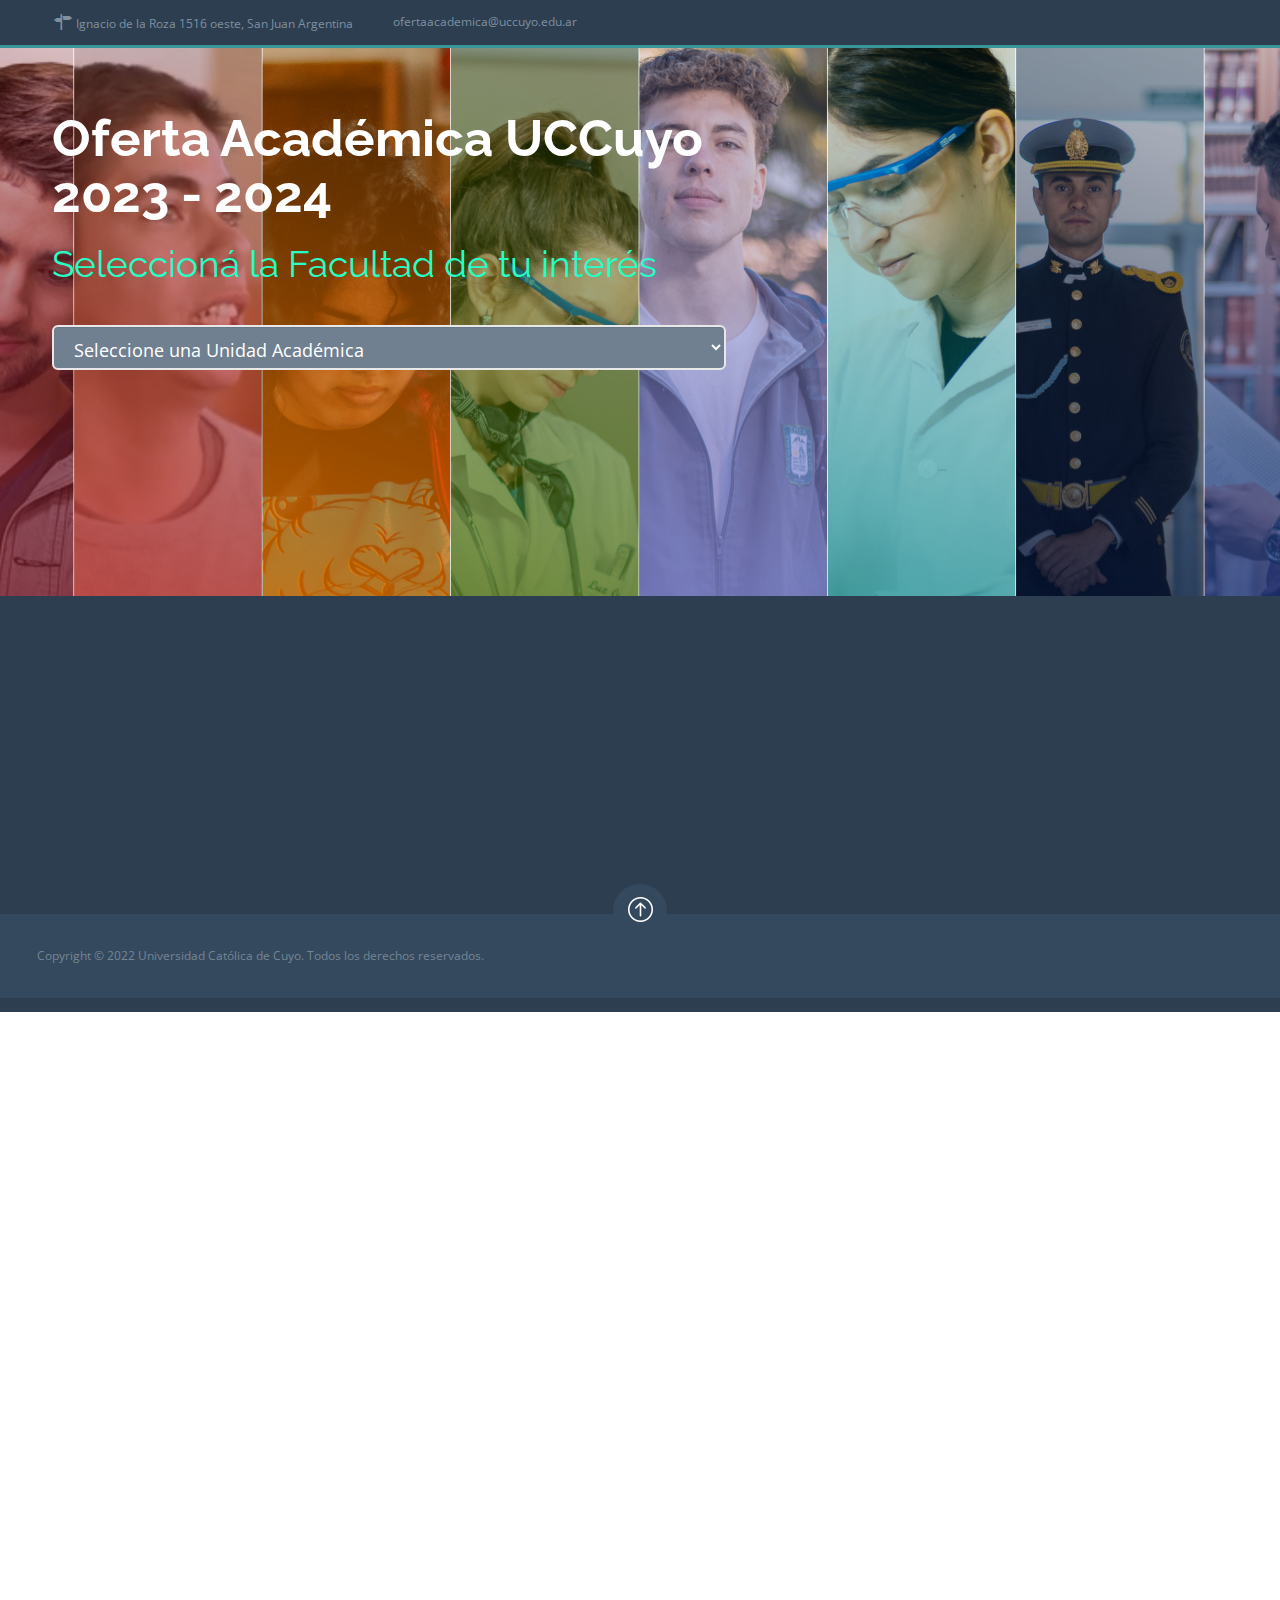
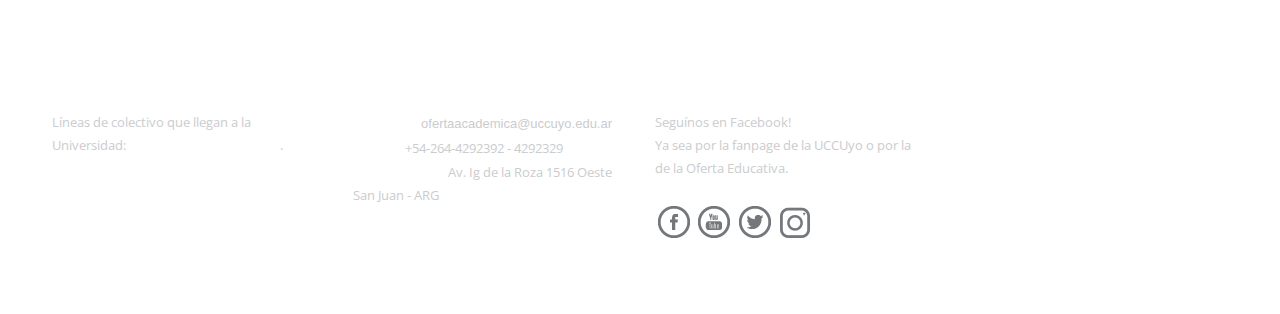
<file: index.html>
<!DOCTYPE html>
<!--[if lt IE 7 ]><html class="ie ie6" lang="en"> <![endif]-->
<!--[if IE 7 ]><html class="ie ie7" lang="en"> <![endif]-->
<!--[if IE 8 ]><html class="ie ie8" lang="en"> <![endif]-->
<!--[if (gte IE 9)|!(IE)]><html lang="en" class="no-js"> <![endif]-->
<html lang="en">

<head>
	<!-- Define Charset -->
	<meta charset="utf-8">

	<!-- Page Title -->
	<title>Oferta Académica 2023 - 2024</title>

	<!-- Responsive Metatag -->
	<meta name="viewport" content="width=device-width, initial-scale=1.0">

	<!-- Page Description and Author -->
	<meta name="description" content="Sitio oficial de la Oferta Educativa 2020 de la Universidad Católica de Cuyo.">
	<meta name="author" content="Secretaría de Extensión de la UCCUyo">

	<!-- fontello -->
	<!--[if IE 7 ]><link href="css/fonts/fontello-ie7.css" rel="stylesheet" type="text/css" media="screen" /><![endif]-->
	<link href="css/fonts/fontello.css" rel="stylesheet" type="text/css" media="screen" />

	<!-- owl-carousel -->
	<link href="js/owl-carousel/owl.carousel.css" rel="stylesheet" type="text/css" media="screen" />
	<!-- Custom style -->
	<link href="css/style.css" rel="stylesheet" type="text/css" media="screen" />
	<link href="css/media-queries.css" rel="stylesheet" type="text/css" media="screen" />

	<!-- Preload -->
	<link href="css/pace/pace-theme-barber-shop.css" rel="stylesheet" type="text/css" media="screen" />

	<!-- HTML5 shim, for IE6-8 support of HTML5 elements -->
	<!--[if lt IE 8]><script src="js/html5shiv.js"></script><![endif]-->

	<!-- Fav and touch icons -->
	<link rel="apple-touch-icon-precomposed" sizes="144x144" href="../assets/ico/apple-touch-icon-144-precomposed.png">
	<link rel="apple-touch-icon-precomposed" sizes="114x114" href="../assets/ico/apple-touch-icon-114-precomposed.png">
	<link rel="apple-touch-icon-precomposed" sizes="72x72" href="../assets/ico/apple-touch-icon-72-precomposed.png">
	<link rel="apple-touch-icon-precomposed" href="../assets/ico/apple-touch-icon-57-precomposed.png">
	<link rel="shortcut icon" href="../assets/ico/favicon.png">
	<link rel="shortcut icon" href="img/favicon2.ico">
	<link rel="image_src" href="img/Logo UCCuyo.png" />

	<style>
		#myImg {
			border-radius: 5px;
			cursor: pointer;
			transition: 0.3s;
		}
		
		#myImg:hover {opacity: 0.7;}
		
		/* The Modal (background) */
		.modal {
			display: none; /* Hidden by default */
			position: fixed; /* Stay in place */
			z-index: 1; /* Sit on top */
			padding-top: 100px; /* Location of the box */
			left: 0;
			top: 0;
			width: 100%; /* Full width */
			height: 100%; /* Full height */
			overflow: auto; /* Enable scroll if needed */
			background-color: rgb(0,0,0); /* Fallback color */
			background-color: rgba(0,0,0,0.9); /* Black w/ opacity */
		}
		
		/* Modal Content (image) */
		.modal-content {
			margin: auto;
			display: block;
			width: 80%;
			max-width: 700px;
		}
		
		/* Caption of Modal Image */
		#caption {
			margin: auto;
			display: block;
			width: 80%;
			max-width: 700px;
			text-align: center;
			color: #ccc;
			padding: 10px 0;
			height: 150px;
		}
		
		/* Add Animation */
		.modal-content, #caption {    
			-webkit-animation-name: zoom;
			-webkit-animation-duration: 0.6s;
			animation-name: zoom;
			animation-duration: 0.6s;
		}
		
		@-webkit-keyframes zoom {
			from {-webkit-transform:scale(0)} 
			to {-webkit-transform:scale(1)}
		}
		
		@keyframes zoom {
			from {transform:scale(0)} 
			to {transform:scale(1)}
		}
		
		/* The Close Button */
		.close {
			position: absolute;
			top: 15px;
			right: 35px;
			color: #f1f1f1;
			font-size: 40px;
			font-weight: bold;
			transition: 0.3s;
		}
		
		.close:hover,
		.close:focus {
			color: #bbb;
			text-decoration: none;
			cursor: pointer;
		}
		
		/* 100% Image Width on Smaller Screens */
		@media only screen and (max-width: 700px){
			.modal-content {
				width: 100%;
			}
		}
		</style>
</head>

<body id="top">

	<!-- Header-->
	<header>
		<div class="top-info">
			<div class="container">
				<ul class="inline-list contact-top">
					<li><i class="icon-address"></i>Ignacio de la Roza 1516 oeste, San Juan Argentina</li>

					<li><a href="mailto:ofertaacademica@uccuyo.edu.ar">ofertaacademica@uccuyo.edu.ar</a></li>
					<!--<li><a href="https://guarani.uccuyo.edu.ar/preinscripcion/uccuyo/acceso" class="anchor">Inscripción</a></li>-->
					<!--<li><a href="img/folletos.pdf" class="anchor">Ingreso</a></li>-->

				</ul>
			</div>
		</div>
		<div class="container"></div>
	</header>
	<!-- End Header-->

	<!-- intro -->
	<section id="intro" class="">
		<div class="container">
			<div class="row">
				<div class="col-sm-7">
					<h1>Oferta Académica UCCuyo 2023 - 2024</h1>
					<p>Seleccioná la Facultad de tu interés</p>
					<div class="clearfix btns-group">
						<form action="redirect.php" method="post">
							<fieldset>
								<div class="form-group ">
									<div class="left-inner-addon">
										<select name="selector" onchange="MM_jumpMenu('parent',this,0)"
											class="form-control input-lg" style="background-color: #708090;"
											target="_blanck">
											<option value="">Seleccione una Unidad Académica </option>
											<option value="fabyf.html">Cs. Químicas y Tecnológicas </option>
											<option value="fdcs.html">Derecho y Cs. Sociales</option>
											<option value="fcseye.html">Cs. Económicas y Empresariales</option>
											<option value="fcsm.html">Cs. Médicas</option>
											<option value="fe.html">Educación</option>
											<option value="ffyh.html">Filosofía y Humanidades</option>
											<option value="ifd.html">Instituto Santa María</option>
											<option value="es.html">Escuela de Seguridad</option>
										</select>

									</div>
								</div>
								<!-- Indicates caution should be taken with this action -->
								<!-- <button type="submit" class="btn btn-warning btn-lg" ><i class="icon-pencil"></i>Ir al sitio</button> -->
							</fieldset>
						</form>
					</div>
				</div>
				<div class="hidden-xs">
				
					<figure>
						<br />
						<img src="img/Logo UCCuyo.png" class="img-responsive img-intro" alt="img intro"
								rel="image_src" /></center>
					</figure>
				
				</div>
			</div>
		</div>
	</section>
	<!-- End intro -->
	
	<!--<img id="myImg" src="img/365.jpeg" alt="Trolltunga, Norway" width="100%" height="100%">-->

  <!-- The Modal -->
<div id="myModal" class="modal">
	<span class="close">×</span>
	
  
		<!--<iframe width="75%" height="75%" src="https://virtualitour.es/tours/LWPytoEIC6gEIypHFDcl?autoLoad=false" frameborder="0" allowfullscreen="allowfullscreen" style="display: block; margin-left: auto; margin-right: auto;"></iframe>-->

	
	<div id="caption"></div>
  </div>
  
			  
  
		


	<!--Footer-->
	<div class="footer">
		<Footer class=footer-index>
			<div class="footer from-bottom">
				<section class="container generic-section">
					<div class="row-fluid">
						<div class="col-sm-3 item left">
							<h3>Información!</h3>
							<p>Líneas de colectivo que llegan a la Universidad: <strong>TEO, 129, 130, 40, 10, 212</strong>.
							</p>

						</div>

						<div class="col-sm-3 item left">
							<h3>Contacto</h3>
							<p><i class="icon-mail-alt"></i> <strong>Email:</strong> <a
									href="mailto:ofertaacademica@uccuyo.edu.ar?subject=Consulta desde el sitio de la Oferta Educativa">ofertaacademica@uccuyo.edu.ar</a>
								<br />
								<i class="icon-phone"></i> <strong>Tel:</strong> +54-264-4292392 - 4292329
								<br />
								<i class="icon-location"></i> <strong>Dirección:</strong> Av. Ig de la Roza 1516 Oeste
								San Juan - ARG</p>
						</div>

						<!--<div class="col-sm-3 item right">
							<h3>Enlaces rápidos</h3>
							<p><a href="https://www.facebook.com/OfertaEducativaUCC/photos/a.759470224066559.1073741836.708460529167529/886971234649790/?type=1&theater"
									<br />
								<a target="_blank" href="http://www.uccuyosj.edu.ar/alumnos/biblioteca-central">+
									Biblioteca</a>
								<br />
								<a target="_blank"
									href="http://www.uccuyosj.edu.ar/la-universidad/sec-academica/calendario-acad%C3%A9mico">+
									Calendario Académico</a>
								<br /></p>
						</div>-->

						<div class="col-sm-3 item right">
							<h3>Mantenete en contacto!</h3>
							<p>Seguínos en Facebook!<br />
								Ya sea por la fanpage de la UCCUyo o por la de la Oferta Educativa.</p>
							<ul class="social-foot">
								<li class="tooltip_hover" data-original-title=""><a target="_blank"
										href="http://www.facebook.com/uccuyo" title="FanPage UCCuyo"
										class="facebook">Linked In</a></li>

								<li class="tooltip_hover" data-original-title=""><a target="_blank"
										href="https://www.youtube.com/user/uccuyosanjuan" title="youtube"
										class="youtube">Linked In</a></li>

								<li class="tooltip_hover" data-original-title=""><a target="_blank"
										href="https://twitter.com/UniversidadC" title="Twitter UCCuyo" class="twitter">Linked
										In</a></li>

								<li class="tooltip_hover" data-original-title=""><a target="_blank"
										href="https://www.instagram.com/uccuyo/" title="Instagram UCCuyo"
										class="in">Linked In</a></li>



							</ul>
						</div>
					</div>
				</section>
			</div>
			<!-- End Footer -->


			<!--Copyright-->
			<div class="copy">

				<a href="#top" class="anchor totop">to top</a>

				<section class="container np">
					<p>Copyright © 2022 Universidad Católica de Cuyo. Todos los derechos reservados. </p>
				</section>
			</div>
			<!--End Copyright-->


			<script>
				// Get the modal
				var modal = document.getElementById('myModal');
				
				// Get the image and insert it inside the modal - use its "alt" text as a caption
				var img = document.getElementById('myImg');
				var modalImg = document.getElementById("img01");
				var captionText = document.getElementById("caption");
				img.onclick = function(){
					modal.style.display = "block";
					modalImg.src = this.src;
					modalImg.alt = this.alt;
					captionText.innerHTML = this.alt;
				}
				
				// Get the <span> element that closes the modal
				var span = document.getElementsByClassName("close")[0];
				
				// When the user clicks on <span> (x), close the modal
				span.onclick = function() { 
					modal.style.display = "none";
				}
				</script>

<!-- GetButton.io widget -->
<script type="text/javascript">
    (function () {
        var options = {
            whatsapp: "+5492645047879", // WhatsApp number
            call_to_action: "Envianos tu consulta", // Call to action
            position: "right", // Position may be 'right' or 'left'
            pre_filled_message: "Hola Uccuyo! Tengo una consulta sobre", // WhatsApp pre-filled message
        };
        var proto = document.location.protocol, host = "getbutton.io", url = proto + "//static." + host;
        var s = document.createElement('script'); s.type = 'text/javascript'; s.async = true; s.src = url + '/widget-send-button/js/init.js';
        s.onload = function () { WhWidgetSendButton.init(host, proto, options); };
        var x = document.getElementsByTagName('script')[0]; x.parentNode.insertBefore(s, x);
    })();
</script>
<!-- /GetButton.io widget -->
			<!-- ======================= JQuery libs =============================== -->
			<script src="js/jquery.min.js"></script>

			<!-- Bootstrap-->
			<script src="js/bootstrap.js"></script>

			<!--[if lt IE 8]><script src="js/respond.min.js"></script><![endif]-->

			<!-- fancyBox -->
			<script type="text/javascript" src="js/fancy/jquery.fancybox.pack.js"></script>

			<!-- fit videos -->
			<script src="js/jquery.fitvids.min.js" type="text/javascript"></script>

			<!-- team -->
			<script src="js/owl-carousel/owl.carousel.js"></script>

			<!-- preload  -->
			<!-- script src="js/pace.min.js"></script>

		<!-- easing -->
			<script src="js/easing.js" type="text/javascript"></script>

			<!-- Custom js-->
			<script src="js/jquery-func.js"></script>
			<script type="text/javascript">
				function MM_jumpMenu(targ, selObj, restore) { //v3.0
					eval(targ + ".location='" + selObj.options[selObj.selectedIndex].value + "'");
					if (restore) selObj.selectedIndex = 0;
				}
			</script>
			<!--<script>
		  (function(i,s,o,g,r,a,m){i['GoogleAnalyticsObject']=r;i[r]=i[r]||function(){
		  (i[r].q=i[r].q||[]).push(arguments)},i[r].l=1*new Date();a=s.createElement(o),
		  m=s.getElementsByTagName(o)[0];a.async=1;a.src=g;m.parentNode.insertBefore(a,m)
		  })(window,document,'script','//www.google-analytics.com/analytics.js','ga');
		
		  ga('create', 'UA-55077344-1', 'auto');
		  ga('send', 'pageview');
		  // UNIVERSIDAD DE CUYO tracker
		  ga('create', 'UA-57116810-1', {'name': 'UniversidadCuyoGA'});
		  ga('UniversidadCuyoGA.send', 'pageview');
		</script><!-- ======================= End JQuery libs =========================== -->
			<!-- Global site tag (gtag.js) - Google Analytics -->
			<script async src="https://www.googletagmanager.com/gtag/js?id=UA-178272736-1"></script>
			<script>
				window.dataLayer = window.dataLayer || [];

				function gtag() {
					dataLayer.push(arguments);
				}
				gtag('js', new Date());

				gtag('config', 'UA-178272736-1');
			</script>
			<!-- Global site tag (gtag.js) - Google Analytics  NO SACAR AUDITORIA DE DIRECTORIO UCC -->
                <script async src="https://www.googletagmanager.com/gtag/js?id=UA-178429470-1"></script>
                <script>
                window.dataLayer = window.dataLayer || [];
                function gtag(){dataLayer.push(arguments);}
                gtag('js', new Date());

            gtag('config', 'UA-178429470-1');
            </script>



</body>

</html>
</file>
<file: css/fonts/fontello-ie7.css>
[class^="icon-"], [class*=" icon-"] {
  font-family: 'fontello';
  font-style: normal;
  font-weight: normal;
 
  /* fix buttons height */
  line-height: 1em;
 
  /* you can be more comfortable with increased icons size */
  /* font-size: 120%; */
}
 
.icon-right-open { *zoom: expression( this.runtimeStyle['zoom'] = '1', this.innerHTML = '&#xe800;&nbsp;'); }
.icon-left-open { *zoom: expression( this.runtimeStyle['zoom'] = '1', this.innerHTML = '&#xe801;&nbsp;'); }
.icon-plus { *zoom: expression( this.runtimeStyle['zoom'] = '1', this.innerHTML = '&#xe802;&nbsp;'); }
.icon-calendar-empty { *zoom: expression( this.runtimeStyle['zoom'] = '1', this.innerHTML = '&#xe803;&nbsp;'); }
.icon-thumbs-up { *zoom: expression( this.runtimeStyle['zoom'] = '1', this.innerHTML = '&#xe804;&nbsp;'); }
.icon-doc-text { *zoom: expression( this.runtimeStyle['zoom'] = '1', this.innerHTML = '&#xe805;&nbsp;'); }
.icon-pin { *zoom: expression( this.runtimeStyle['zoom'] = '1', this.innerHTML = '&#xe806;&nbsp;'); }
.icon-location { *zoom: expression( this.runtimeStyle['zoom'] = '1', this.innerHTML = '&#xe807;&nbsp;'); }
.icon-youtube { *zoom: expression( this.runtimeStyle['zoom'] = '1', this.innerHTML = '&#xe808;&nbsp;'); }
.icon-youtube-squared { *zoom: expression( this.runtimeStyle['zoom'] = '1', this.innerHTML = '&#xe809;&nbsp;'); }
.icon-youtube-play { *zoom: expression( this.runtimeStyle['zoom'] = '1', this.innerHTML = '&#xe80a;&nbsp;'); }
.icon-xing-squared { *zoom: expression( this.runtimeStyle['zoom'] = '1', this.innerHTML = '&#xe80b;&nbsp;'); }
.icon-xing { *zoom: expression( this.runtimeStyle['zoom'] = '1', this.innerHTML = '&#xe80c;&nbsp;'); }
.icon-windows { *zoom: expression( this.runtimeStyle['zoom'] = '1', this.innerHTML = '&#xe80d;&nbsp;'); }
.icon-twitter { *zoom: expression( this.runtimeStyle['zoom'] = '1', this.innerHTML = '&#xe80e;&nbsp;'); }
.icon-tumblr-squared { *zoom: expression( this.runtimeStyle['zoom'] = '1', this.innerHTML = '&#xe80f;&nbsp;'); }
.icon-trello { *zoom: expression( this.runtimeStyle['zoom'] = '1', this.innerHTML = '&#xe810;&nbsp;'); }
.icon-skype { *zoom: expression( this.runtimeStyle['zoom'] = '1', this.innerHTML = '&#xe811;&nbsp;'); }
.icon-renren { *zoom: expression( this.runtimeStyle['zoom'] = '1', this.innerHTML = '&#xe812;&nbsp;'); }
.icon-list { *zoom: expression( this.runtimeStyle['zoom'] = '1', this.innerHTML = '&#xe813;&nbsp;'); }
.icon-doc-text-1 { *zoom: expression( this.runtimeStyle['zoom'] = '1', this.innerHTML = '&#xe814;&nbsp;'); }
.icon-linkedin { *zoom: expression( this.runtimeStyle['zoom'] = '1', this.innerHTML = '&#xe815;&nbsp;'); }
.icon-picture { *zoom: expression( this.runtimeStyle['zoom'] = '1', this.innerHTML = '&#xe816;&nbsp;'); }
.icon-menu { *zoom: expression( this.runtimeStyle['zoom'] = '1', this.innerHTML = '&#xe817;&nbsp;'); }
.icon-down-dir { *zoom: expression( this.runtimeStyle['zoom'] = '1', this.innerHTML = '&#xe818;&nbsp;'); }
.icon-star { *zoom: expression( this.runtimeStyle['zoom'] = '1', this.innerHTML = '&#xe819;&nbsp;'); }
.icon-basket { *zoom: expression( this.runtimeStyle['zoom'] = '1', this.innerHTML = '&#xe81a;&nbsp;'); }
.icon-info { *zoom: expression( this.runtimeStyle['zoom'] = '1', this.innerHTML = '&#xe81b;&nbsp;'); }
.icon-angle-up { *zoom: expression( this.runtimeStyle['zoom'] = '1', this.innerHTML = '&#xe81c;&nbsp;'); }
.icon-angle-down { *zoom: expression( this.runtimeStyle['zoom'] = '1', this.innerHTML = '&#xe81d;&nbsp;'); }
.icon-mobile { *zoom: expression( this.runtimeStyle['zoom'] = '1', this.innerHTML = '&#xe81e;&nbsp;'); }
.icon-paper-plane { *zoom: expression( this.runtimeStyle['zoom'] = '1', this.innerHTML = '&#xe81f;&nbsp;'); }
.icon-address { *zoom: expression( this.runtimeStyle['zoom'] = '1', this.innerHTML = '&#xe820;&nbsp;'); }
.icon-leaf { *zoom: expression( this.runtimeStyle['zoom'] = '1', this.innerHTML = '&#xe821;&nbsp;'); }
.icon-flight { *zoom: expression( this.runtimeStyle['zoom'] = '1', this.innerHTML = '&#xe822;&nbsp;'); }
.icon-moon { *zoom: expression( this.runtimeStyle['zoom'] = '1', this.innerHTML = '&#xe823;&nbsp;'); }
.icon-tape { *zoom: expression( this.runtimeStyle['zoom'] = '1', this.innerHTML = '&#xe824;&nbsp;'); }
.icon-graduation-cap { *zoom: expression( this.runtimeStyle['zoom'] = '1', this.innerHTML = '&#xe825;&nbsp;'); }
.icon-ticket { *zoom: expression( this.runtimeStyle['zoom'] = '1', this.innerHTML = '&#xe826;&nbsp;'); }
.icon-water { *zoom: expression( this.runtimeStyle['zoom'] = '1', this.innerHTML = '&#xe827;&nbsp;'); }
.icon-droplet { *zoom: expression( this.runtimeStyle['zoom'] = '1', this.innerHTML = '&#xe828;&nbsp;'); }
.icon-air { *zoom: expression( this.runtimeStyle['zoom'] = '1', this.innerHTML = '&#xe829;&nbsp;'); }
.icon-credit-card { *zoom: expression( this.runtimeStyle['zoom'] = '1', this.innerHTML = '&#xe82a;&nbsp;'); }
.icon-floppy { *zoom: expression( this.runtimeStyle['zoom'] = '1', this.innerHTML = '&#xe82b;&nbsp;'); }
.icon-clipboard { *zoom: expression( this.runtimeStyle['zoom'] = '1', this.innerHTML = '&#xe82c;&nbsp;'); }
.icon-megaphone { *zoom: expression( this.runtimeStyle['zoom'] = '1', this.innerHTML = '&#xe82d;&nbsp;'); }
.icon-drive { *zoom: expression( this.runtimeStyle['zoom'] = '1', this.innerHTML = '&#xe82e;&nbsp;'); }
.icon-bucket { *zoom: expression( this.runtimeStyle['zoom'] = '1', this.innerHTML = '&#xe82f;&nbsp;'); }
.icon-database { *zoom: expression( this.runtimeStyle['zoom'] = '1', this.innerHTML = '&#xe830;&nbsp;'); }
.icon-flag { *zoom: expression( this.runtimeStyle['zoom'] = '1', this.innerHTML = '&#xe831;&nbsp;'); }
.icon-key { *zoom: expression( this.runtimeStyle['zoom'] = '1', this.innerHTML = '&#xe832;&nbsp;'); }
.icon-cancel-squared { *zoom: expression( this.runtimeStyle['zoom'] = '1', this.innerHTML = '&#xe833;&nbsp;'); }
.icon-flow-branch { *zoom: expression( this.runtimeStyle['zoom'] = '1', this.innerHTML = '&#xe834;&nbsp;'); }
.icon-cancel-circled { *zoom: expression( this.runtimeStyle['zoom'] = '1', this.innerHTML = '&#xe835;&nbsp;'); }
.icon-flow-line { *zoom: expression( this.runtimeStyle['zoom'] = '1', this.innerHTML = '&#xe836;&nbsp;'); }
.icon-flashlight { *zoom: expression( this.runtimeStyle['zoom'] = '1', this.innerHTML = '&#xe837;&nbsp;'); }
.icon-search { *zoom: expression( this.runtimeStyle['zoom'] = '1', this.innerHTML = '&#xe838;&nbsp;'); }
.icon-mail { *zoom: expression( this.runtimeStyle['zoom'] = '1', this.innerHTML = '&#xe839;&nbsp;'); }
.icon-heart { *zoom: expression( this.runtimeStyle['zoom'] = '1', this.innerHTML = '&#xe83a;&nbsp;'); }
.icon-heart-empty { *zoom: expression( this.runtimeStyle['zoom'] = '1', this.innerHTML = '&#xe83b;&nbsp;'); }
.icon-user { *zoom: expression( this.runtimeStyle['zoom'] = '1', this.innerHTML = '&#xe83c;&nbsp;'); }
.icon-users { *zoom: expression( this.runtimeStyle['zoom'] = '1', this.innerHTML = '&#xe83d;&nbsp;'); }
.icon-video { *zoom: expression( this.runtimeStyle['zoom'] = '1', this.innerHTML = '&#xe83e;&nbsp;'); }
.icon-picture-1 { *zoom: expression( this.runtimeStyle['zoom'] = '1', this.innerHTML = '&#xe83f;&nbsp;'); }
.icon-camera { *zoom: expression( this.runtimeStyle['zoom'] = '1', this.innerHTML = '&#xe840;&nbsp;'); }
.icon-eye { *zoom: expression( this.runtimeStyle['zoom'] = '1', this.innerHTML = '&#xe841;&nbsp;'); }
.icon-check { *zoom: expression( this.runtimeStyle['zoom'] = '1', this.innerHTML = '&#xe842;&nbsp;'); }
.icon-cancel { *zoom: expression( this.runtimeStyle['zoom'] = '1', this.innerHTML = '&#xe843;&nbsp;'); }
.icon-layout { *zoom: expression( this.runtimeStyle['zoom'] = '1', this.innerHTML = '&#xe844;&nbsp;'); }
.icon-lock { *zoom: expression( this.runtimeStyle['zoom'] = '1', this.innerHTML = '&#xe845;&nbsp;'); }
.icon-link { *zoom: expression( this.runtimeStyle['zoom'] = '1', this.innerHTML = '&#xe846;&nbsp;'); }
.icon-attach { *zoom: expression( this.runtimeStyle['zoom'] = '1', this.innerHTML = '&#xe847;&nbsp;'); }
.icon-back { *zoom: expression( this.runtimeStyle['zoom'] = '1', this.innerHTML = '&#xe848;&nbsp;'); }
.icon-info-circled { *zoom: expression( this.runtimeStyle['zoom'] = '1', this.innerHTML = '&#xe849;&nbsp;'); }
.icon-help-circled { *zoom: expression( this.runtimeStyle['zoom'] = '1', this.innerHTML = '&#xe84a;&nbsp;'); }
.icon-help { *zoom: expression( this.runtimeStyle['zoom'] = '1', this.innerHTML = '&#xe84b;&nbsp;'); }
.icon-minus-squared { *zoom: expression( this.runtimeStyle['zoom'] = '1', this.innerHTML = '&#xe84c;&nbsp;'); }
.icon-minus-circled { *zoom: expression( this.runtimeStyle['zoom'] = '1', this.innerHTML = '&#xe84d;&nbsp;'); }
.icon-minus { *zoom: expression( this.runtimeStyle['zoom'] = '1', this.innerHTML = '&#xe84e;&nbsp;'); }
.icon-plus-squared { *zoom: expression( this.runtimeStyle['zoom'] = '1', this.innerHTML = '&#xe84f;&nbsp;'); }
.icon-plus-circled { *zoom: expression( this.runtimeStyle['zoom'] = '1', this.innerHTML = '&#xe850;&nbsp;'); }
.icon-plus-1 { *zoom: expression( this.runtimeStyle['zoom'] = '1', this.innerHTML = '&#xe851;&nbsp;'); }
.icon-bookmark { *zoom: expression( this.runtimeStyle['zoom'] = '1', this.innerHTML = '&#xe852;&nbsp;'); }
.icon-bookmarks { *zoom: expression( this.runtimeStyle['zoom'] = '1', this.innerHTML = '&#xe853;&nbsp;'); }
.icon-download { *zoom: expression( this.runtimeStyle['zoom'] = '1', this.innerHTML = '&#xe854;&nbsp;'); }
.icon-upload { *zoom: expression( this.runtimeStyle['zoom'] = '1', this.innerHTML = '&#xe855;&nbsp;'); }
.icon-upload-cloud { *zoom: expression( this.runtimeStyle['zoom'] = '1', this.innerHTML = '&#xe856;&nbsp;'); }
.icon-thumbs-down { *zoom: expression( this.runtimeStyle['zoom'] = '1', this.innerHTML = '&#xe857;&nbsp;'); }
.icon-reply { *zoom: expression( this.runtimeStyle['zoom'] = '1', this.innerHTML = '&#xe858;&nbsp;'); }
.icon-reply-all { *zoom: expression( this.runtimeStyle['zoom'] = '1', this.innerHTML = '&#xe859;&nbsp;'); }
.icon-forward { *zoom: expression( this.runtimeStyle['zoom'] = '1', this.innerHTML = '&#xe85a;&nbsp;'); }
.icon-quote { *zoom: expression( this.runtimeStyle['zoom'] = '1', this.innerHTML = '&#xe85b;&nbsp;'); }
.icon-code { *zoom: expression( this.runtimeStyle['zoom'] = '1', this.innerHTML = '&#xe85c;&nbsp;'); }
.icon-export { *zoom: expression( this.runtimeStyle['zoom'] = '1', this.innerHTML = '&#xe85d;&nbsp;'); }
.icon-print { *zoom: expression( this.runtimeStyle['zoom'] = '1', this.innerHTML = '&#xe85e;&nbsp;'); }
.icon-retweet { *zoom: expression( this.runtimeStyle['zoom'] = '1', this.innerHTML = '&#xe85f;&nbsp;'); }
.icon-keyboard { *zoom: expression( this.runtimeStyle['zoom'] = '1', this.innerHTML = '&#xe860;&nbsp;'); }
.icon-comment { *zoom: expression( this.runtimeStyle['zoom'] = '1', this.innerHTML = '&#xe861;&nbsp;'); }
.icon-pencil { *zoom: expression( this.runtimeStyle['zoom'] = '1', this.innerHTML = '&#xe862;&nbsp;'); }
.icon-doc-landscape { *zoom: expression( this.runtimeStyle['zoom'] = '1', this.innerHTML = '&#xe863;&nbsp;'); }
.icon-docs { *zoom: expression( this.runtimeStyle['zoom'] = '1', this.innerHTML = '&#xe864;&nbsp;'); }
.icon-doc { *zoom: expression( this.runtimeStyle['zoom'] = '1', this.innerHTML = '&#xe865;&nbsp;'); }
.icon-trash { *zoom: expression( this.runtimeStyle['zoom'] = '1', this.innerHTML = '&#xe866;&nbsp;'); }
.icon-cup { *zoom: expression( this.runtimeStyle['zoom'] = '1', this.innerHTML = '&#xe867;&nbsp;'); }
.icon-compass { *zoom: expression( this.runtimeStyle['zoom'] = '1', this.innerHTML = '&#xe868;&nbsp;'); }
.icon-direction { *zoom: expression( this.runtimeStyle['zoom'] = '1', this.innerHTML = '&#xe869;&nbsp;'); }
.icon-map { *zoom: expression( this.runtimeStyle['zoom'] = '1', this.innerHTML = '&#xe86a;&nbsp;'); }
.icon-vcard { *zoom: expression( this.runtimeStyle['zoom'] = '1', this.innerHTML = '&#xe86b;&nbsp;'); }
.icon-alert { *zoom: expression( this.runtimeStyle['zoom'] = '1', this.innerHTML = '&#xe86c;&nbsp;'); }
.icon-attention { *zoom: expression( this.runtimeStyle['zoom'] = '1', this.innerHTML = '&#xe86d;&nbsp;'); }
.icon-bell { *zoom: expression( this.runtimeStyle['zoom'] = '1', this.innerHTML = '&#xe86e;&nbsp;'); }
.icon-chat { *zoom: expression( this.runtimeStyle['zoom'] = '1', this.innerHTML = '&#xe86f;&nbsp;'); }
.icon-folder { *zoom: expression( this.runtimeStyle['zoom'] = '1', this.innerHTML = '&#xe870;&nbsp;'); }
.icon-archive { *zoom: expression( this.runtimeStyle['zoom'] = '1', this.innerHTML = '&#xe871;&nbsp;'); }
.icon-twitter-1 { *zoom: expression( this.runtimeStyle['zoom'] = '1', this.innerHTML = '&#xe872;&nbsp;'); }
.icon-vimeo-circled { *zoom: expression( this.runtimeStyle['zoom'] = '1', this.innerHTML = '&#xe873;&nbsp;'); }
.icon-twitter-circled { *zoom: expression( this.runtimeStyle['zoom'] = '1', this.innerHTML = '&#xe874;&nbsp;'); }
.icon-facebook { *zoom: expression( this.runtimeStyle['zoom'] = '1', this.innerHTML = '&#xe875;&nbsp;'); }
.icon-facebook-circled { *zoom: expression( this.runtimeStyle['zoom'] = '1', this.innerHTML = '&#xe876;&nbsp;'); }
.icon-facebook-squared { *zoom: expression( this.runtimeStyle['zoom'] = '1', this.innerHTML = '&#xe877;&nbsp;'); }
.icon-gplus { *zoom: expression( this.runtimeStyle['zoom'] = '1', this.innerHTML = '&#xe878;&nbsp;'); }
.icon-pinterest { *zoom: expression( this.runtimeStyle['zoom'] = '1', this.innerHTML = '&#xe879;&nbsp;'); }
.icon-pinterest-circled { *zoom: expression( this.runtimeStyle['zoom'] = '1', this.innerHTML = '&#xe87a;&nbsp;'); }
.icon-tumblr { *zoom: expression( this.runtimeStyle['zoom'] = '1', this.innerHTML = '&#xe87b;&nbsp;'); }
.icon-tumblr-circled { *zoom: expression( this.runtimeStyle['zoom'] = '1', this.innerHTML = '&#xe87c;&nbsp;'); }
.icon-linkedin-1 { *zoom: expression( this.runtimeStyle['zoom'] = '1', this.innerHTML = '&#xe87d;&nbsp;'); }
.icon-linkedin-circled { *zoom: expression( this.runtimeStyle['zoom'] = '1', this.innerHTML = '&#xe87e;&nbsp;'); }
.icon-dribbble { *zoom: expression( this.runtimeStyle['zoom'] = '1', this.innerHTML = '&#xe87f;&nbsp;'); }
.icon-dribbble-circled { *zoom: expression( this.runtimeStyle['zoom'] = '1', this.innerHTML = '&#xe880;&nbsp;'); }
.icon-stumbleupon { *zoom: expression( this.runtimeStyle['zoom'] = '1', this.innerHTML = '&#xe881;&nbsp;'); }
.icon-stumbleupon-circled { *zoom: expression( this.runtimeStyle['zoom'] = '1', this.innerHTML = '&#xe882;&nbsp;'); }
.icon-lastfm { *zoom: expression( this.runtimeStyle['zoom'] = '1', this.innerHTML = '&#xe883;&nbsp;'); }
.icon-lastfm-circled { *zoom: expression( this.runtimeStyle['zoom'] = '1', this.innerHTML = '&#xe884;&nbsp;'); }
.icon-vimeo { *zoom: expression( this.runtimeStyle['zoom'] = '1', this.innerHTML = '&#xe885;&nbsp;'); }
.icon-flickr-circled { *zoom: expression( this.runtimeStyle['zoom'] = '1', this.innerHTML = '&#xe886;&nbsp;'); }
.icon-flickr { *zoom: expression( this.runtimeStyle['zoom'] = '1', this.innerHTML = '&#xe887;&nbsp;'); }
.icon-github-circled { *zoom: expression( this.runtimeStyle['zoom'] = '1', this.innerHTML = '&#xe888;&nbsp;'); }
.icon-github { *zoom: expression( this.runtimeStyle['zoom'] = '1', this.innerHTML = '&#xe889;&nbsp;'); }
.icon-cc-remix { *zoom: expression( this.runtimeStyle['zoom'] = '1', this.innerHTML = '&#xe88a;&nbsp;'); }
.icon-cc-share { *zoom: expression( this.runtimeStyle['zoom'] = '1', this.innerHTML = '&#xe88b;&nbsp;'); }
.icon-cc-zero { *zoom: expression( this.runtimeStyle['zoom'] = '1', this.innerHTML = '&#xe88c;&nbsp;'); }
.icon-cc-pd { *zoom: expression( this.runtimeStyle['zoom'] = '1', this.innerHTML = '&#xe88d;&nbsp;'); }
.icon-cc-nd { *zoom: expression( this.runtimeStyle['zoom'] = '1', this.innerHTML = '&#xe88e;&nbsp;'); }
.icon-cc-sa { *zoom: expression( this.runtimeStyle['zoom'] = '1', this.innerHTML = '&#xe88f;&nbsp;'); }
.icon-cc-nc-jp { *zoom: expression( this.runtimeStyle['zoom'] = '1', this.innerHTML = '&#xe890;&nbsp;'); }
.icon-cc-nc-eu { *zoom: expression( this.runtimeStyle['zoom'] = '1', this.innerHTML = '&#xe891;&nbsp;'); }
.icon-cc-nc { *zoom: expression( this.runtimeStyle['zoom'] = '1', this.innerHTML = '&#xe892;&nbsp;'); }
.icon-cc-by { *zoom: expression( this.runtimeStyle['zoom'] = '1', this.innerHTML = '&#xe893;&nbsp;'); }
.icon-cc { *zoom: expression( this.runtimeStyle['zoom'] = '1', this.innerHTML = '&#xe894;&nbsp;'); }
.icon-traffic-cone { *zoom: expression( this.runtimeStyle['zoom'] = '1', this.innerHTML = '&#xe895;&nbsp;'); }
.icon-gauge { *zoom: expression( this.runtimeStyle['zoom'] = '1', this.innerHTML = '&#xe896;&nbsp;'); }
.icon-rocket { *zoom: expression( this.runtimeStyle['zoom'] = '1', this.innerHTML = '&#xe897;&nbsp;'); }
.icon-flow-parallel { *zoom: expression( this.runtimeStyle['zoom'] = '1', this.innerHTML = '&#xe898;&nbsp;'); }
.icon-language { *zoom: expression( this.runtimeStyle['zoom'] = '1', this.innerHTML = '&#xe899;&nbsp;'); }
.icon-brush { *zoom: expression( this.runtimeStyle['zoom'] = '1', this.innerHTML = '&#xe89a;&nbsp;'); }
.icon-magnet { *zoom: expression( this.runtimeStyle['zoom'] = '1', this.innerHTML = '&#xe89b;&nbsp;'); }
.icon-infinity { *zoom: expression( this.runtimeStyle['zoom'] = '1', this.innerHTML = '&#xe89c;&nbsp;'); }
.icon-thermometer { *zoom: expression( this.runtimeStyle['zoom'] = '1', this.innerHTML = '&#xe89d;&nbsp;'); }
.icon-flow-cascade { *zoom: expression( this.runtimeStyle['zoom'] = '1', this.innerHTML = '&#xe89e;&nbsp;'); }
.icon-flow-tree { *zoom: expression( this.runtimeStyle['zoom'] = '1', this.innerHTML = '&#xe89f;&nbsp;'); }
.icon-chart-area { *zoom: expression( this.runtimeStyle['zoom'] = '1', this.innerHTML = '&#xe8a0;&nbsp;'); }
.icon-chart-bar { *zoom: expression( this.runtimeStyle['zoom'] = '1', this.innerHTML = '&#xe8a1;&nbsp;'); }
.icon-chart-line { *zoom: expression( this.runtimeStyle['zoom'] = '1', this.innerHTML = '&#xe8a2;&nbsp;'); }
.icon-chart-pie { *zoom: expression( this.runtimeStyle['zoom'] = '1', this.innerHTML = '&#xe8a3;&nbsp;'); }
.icon-erase { *zoom: expression( this.runtimeStyle['zoom'] = '1', this.innerHTML = '&#xe8a4;&nbsp;'); }
.icon-inbox { *zoom: expression( this.runtimeStyle['zoom'] = '1', this.innerHTML = '&#xe8a5;&nbsp;'); }
.icon-network { *zoom: expression( this.runtimeStyle['zoom'] = '1', this.innerHTML = '&#xe8a6;&nbsp;'); }
.icon-cd { *zoom: expression( this.runtimeStyle['zoom'] = '1', this.innerHTML = '&#xe8a7;&nbsp;'); }
.icon-install { *zoom: expression( this.runtimeStyle['zoom'] = '1', this.innerHTML = '&#xe8a8;&nbsp;'); }
.icon-globe { *zoom: expression( this.runtimeStyle['zoom'] = '1', this.innerHTML = '&#xe8a9;&nbsp;'); }
.icon-cloud { *zoom: expression( this.runtimeStyle['zoom'] = '1', this.innerHTML = '&#xe8aa;&nbsp;'); }
.icon-cloud-thunder { *zoom: expression( this.runtimeStyle['zoom'] = '1', this.innerHTML = '&#xe8ab;&nbsp;'); }
.icon-signal { *zoom: expression( this.runtimeStyle['zoom'] = '1', this.innerHTML = '&#xe8ac;&nbsp;'); }
.icon-trophy { *zoom: expression( this.runtimeStyle['zoom'] = '1', this.innerHTML = '&#xe8ad;&nbsp;'); }
.icon-battery { *zoom: expression( this.runtimeStyle['zoom'] = '1', this.innerHTML = '&#xe8ae;&nbsp;'); }
.icon-back-in-time { *zoom: expression( this.runtimeStyle['zoom'] = '1', this.innerHTML = '&#xe8af;&nbsp;'); }
.icon-monitor { *zoom: expression( this.runtimeStyle['zoom'] = '1', this.innerHTML = '&#xe8b0;&nbsp;'); }
.icon-list-add { *zoom: expression( this.runtimeStyle['zoom'] = '1', this.innerHTML = '&#xe8b1;&nbsp;'); }
.icon-list-1 { *zoom: expression( this.runtimeStyle['zoom'] = '1', this.innerHTML = '&#xe8b2;&nbsp;'); }
.icon-palette { *zoom: expression( this.runtimeStyle['zoom'] = '1', this.innerHTML = '&#xe8b3;&nbsp;'); }
.icon-target { *zoom: expression( this.runtimeStyle['zoom'] = '1', this.innerHTML = '&#xe8b4;&nbsp;'); }
.icon-progress-3 { *zoom: expression( this.runtimeStyle['zoom'] = '1', this.innerHTML = '&#xe8b5;&nbsp;'); }
.icon-progress-2 { *zoom: expression( this.runtimeStyle['zoom'] = '1', this.innerHTML = '&#xe8b6;&nbsp;'); }
.icon-progress-1 { *zoom: expression( this.runtimeStyle['zoom'] = '1', this.innerHTML = '&#xe8b7;&nbsp;'); }
.icon-flash { *zoom: expression( this.runtimeStyle['zoom'] = '1', this.innerHTML = '&#xe8b8;&nbsp;'); }
.icon-basket-1 { *zoom: expression( this.runtimeStyle['zoom'] = '1', this.innerHTML = '&#xe8b9;&nbsp;'); }
.icon-bag { *zoom: expression( this.runtimeStyle['zoom'] = '1', this.innerHTML = '&#xe8ba;&nbsp;'); }
.icon-calendar { *zoom: expression( this.runtimeStyle['zoom'] = '1', this.innerHTML = '&#xe8bb;&nbsp;'); }
.icon-tools { *zoom: expression( this.runtimeStyle['zoom'] = '1', this.innerHTML = '&#xe8bc;&nbsp;'); }
.icon-cog { *zoom: expression( this.runtimeStyle['zoom'] = '1', this.innerHTML = '&#xe8bd;&nbsp;'); }
.icon-phone { *zoom: expression( this.runtimeStyle['zoom'] = '1', this.innerHTML = '&#xe8be;&nbsp;'); }
.icon-rss { *zoom: expression( this.runtimeStyle['zoom'] = '1', this.innerHTML = '&#xe8bf;&nbsp;'); }
.icon-box { *zoom: expression( this.runtimeStyle['zoom'] = '1', this.innerHTML = '&#xe8c0;&nbsp;'); }
.icon-lamp { *zoom: expression( this.runtimeStyle['zoom'] = '1', this.innerHTML = '&#xe8c1;&nbsp;'); }
.icon-light-down { *zoom: expression( this.runtimeStyle['zoom'] = '1', this.innerHTML = '&#xe8c2;&nbsp;'); }
.icon-light-up { *zoom: expression( this.runtimeStyle['zoom'] = '1', this.innerHTML = '&#xe8c3;&nbsp;'); }
.icon-adjust { *zoom: expression( this.runtimeStyle['zoom'] = '1', this.innerHTML = '&#xe8c4;&nbsp;'); }
.icon-block { *zoom: expression( this.runtimeStyle['zoom'] = '1', this.innerHTML = '&#xe8c5;&nbsp;'); }
.icon-resize-full { *zoom: expression( this.runtimeStyle['zoom'] = '1', this.innerHTML = '&#xe8c6;&nbsp;'); }
.icon-resize-small { *zoom: expression( this.runtimeStyle['zoom'] = '1', this.innerHTML = '&#xe8c7;&nbsp;'); }
.icon-popup { *zoom: expression( this.runtimeStyle['zoom'] = '1', this.innerHTML = '&#xe8c8;&nbsp;'); }
.icon-share { *zoom: expression( this.runtimeStyle['zoom'] = '1', this.innerHTML = '&#xe8c9;&nbsp;'); }
.icon-shareable { *zoom: expression( this.runtimeStyle['zoom'] = '1', this.innerHTML = '&#xe8ca;&nbsp;'); }
.icon-window { *zoom: expression( this.runtimeStyle['zoom'] = '1', this.innerHTML = '&#xe8cb;&nbsp;'); }
.icon-arrow-combo { *zoom: expression( this.runtimeStyle['zoom'] = '1', this.innerHTML = '&#xe8cc;&nbsp;'); }
.icon-down-circled { *zoom: expression( this.runtimeStyle['zoom'] = '1', this.innerHTML = '&#xe8cd;&nbsp;'); }
.icon-credit-card-1 { *zoom: expression( this.runtimeStyle['zoom'] = '1', this.innerHTML = '&#xe8ce;&nbsp;'); }
.icon-clock { *zoom: expression( this.runtimeStyle['zoom'] = '1', this.innerHTML = '&#xe8cf;&nbsp;'); }
.icon-video-1 { *zoom: expression( this.runtimeStyle['zoom'] = '1', this.innerHTML = '&#xe8d0;&nbsp;'); }
.icon-camera-1 { *zoom: expression( this.runtimeStyle['zoom'] = '1', this.innerHTML = '&#xe8d1;&nbsp;'); }
.icon-tags { *zoom: expression( this.runtimeStyle['zoom'] = '1', this.innerHTML = '&#xe8d2;&nbsp;'); }
.icon-lock-1 { *zoom: expression( this.runtimeStyle['zoom'] = '1', this.innerHTML = '&#xe8d3;&nbsp;'); }
.icon-lock-open { *zoom: expression( this.runtimeStyle['zoom'] = '1', this.innerHTML = '&#xe8d4;&nbsp;'); }
.icon-upload-cloud-1 { *zoom: expression( this.runtimeStyle['zoom'] = '1', this.innerHTML = '&#xe8d5;&nbsp;'); }
.icon-download-cloud { *zoom: expression( this.runtimeStyle['zoom'] = '1', this.innerHTML = '&#xe8d6;&nbsp;'); }
.icon-pencil-1 { *zoom: expression( this.runtimeStyle['zoom'] = '1', this.innerHTML = '&#xe8d7;&nbsp;'); }
.icon-edit { *zoom: expression( this.runtimeStyle['zoom'] = '1', this.innerHTML = '&#xe8d8;&nbsp;'); }
.icon-location-1 { *zoom: expression( this.runtimeStyle['zoom'] = '1', this.innerHTML = '&#xe8d9;&nbsp;'); }
.icon-attach-1 { *zoom: expression( this.runtimeStyle['zoom'] = '1', this.innerHTML = '&#xe8da;&nbsp;'); }
.icon-cog-1 { *zoom: expression( this.runtimeStyle['zoom'] = '1', this.innerHTML = '&#xe8db;&nbsp;'); }
.icon-cog-alt { *zoom: expression( this.runtimeStyle['zoom'] = '1', this.innerHTML = '&#xe8dc;&nbsp;'); }
.icon-mic { *zoom: expression( this.runtimeStyle['zoom'] = '1', this.innerHTML = '&#xe8dd;&nbsp;'); }
.icon-mute { *zoom: expression( this.runtimeStyle['zoom'] = '1', this.innerHTML = '&#xe8de;&nbsp;'); }
.icon-magic { *zoom: expression( this.runtimeStyle['zoom'] = '1', this.innerHTML = '&#xe8df;&nbsp;'); }
.icon-truck { *zoom: expression( this.runtimeStyle['zoom'] = '1', this.innerHTML = '&#xe8e0;&nbsp;'); }
.icon-money { *zoom: expression( this.runtimeStyle['zoom'] = '1', this.innerHTML = '&#xe8e1;&nbsp;'); }
.icon-briefcase { *zoom: expression( this.runtimeStyle['zoom'] = '1', this.innerHTML = '&#xe8e2;&nbsp;'); }
.icon-mail-alt { *zoom: expression( this.runtimeStyle['zoom'] = '1', this.innerHTML = '&#xe8e3;&nbsp;'); }
.icon-ok { *zoom: expression( this.runtimeStyle['zoom'] = '1', this.innerHTML = '&#xe8e4;&nbsp;'); }
.icon-user-1 { *zoom: expression( this.runtimeStyle['zoom'] = '1', this.innerHTML = '&#xe8e5;&nbsp;'); }
.icon-female { *zoom: expression( this.runtimeStyle['zoom'] = '1', this.innerHTML = '&#xe8e6;&nbsp;'); }
.icon-male { *zoom: expression( this.runtimeStyle['zoom'] = '1', this.innerHTML = '&#xe8e7;&nbsp;'); }
.icon-clock-1 { *zoom: expression( this.runtimeStyle['zoom'] = '1', this.innerHTML = '&#xe8e8;&nbsp;'); }
.icon-newspaper { *zoom: expression( this.runtimeStyle['zoom'] = '1', this.innerHTML = '&#xe8e9;&nbsp;'); }
.icon-book { *zoom: expression( this.runtimeStyle['zoom'] = '1', this.innerHTML = '&#xe8ea;&nbsp;'); }
.icon-briefcase-1 { *zoom: expression( this.runtimeStyle['zoom'] = '1', this.innerHTML = '&#xe8eb;&nbsp;'); }
.icon-article-alt { *zoom: expression( this.runtimeStyle['zoom'] = '1', this.innerHTML = '&#xe8ec;&nbsp;'); }
</file>
<file: css/fonts/fontello.css>
@font-face {
  font-family: 'fontello';
  src: url('fontello.eot?87910947');
  src: url('fontello.eot?87910947#iefix') format('embedded-opentype'),
       url('fontello.woff?87910947') format('woff'),
       url('fontello.ttf?87910947') format('truetype'),
       url('fontello.svg?87910947#fontello') format('svg');
  font-weight: normal;
  font-style: normal;
}
/* Chrome hack: SVG is rendered more smooth in Windozze. 100% magic, uncomment if you need it. */
/* Note, that will break hinting! In other OS-es font will be not as sharp as it could be */
/*
@media screen and (-webkit-min-device-pixel-ratio:0) {
  @font-face {
    font-family: 'fontello';
    src: url('../font/fontello.svg?87910947#fontello') format('svg');
  }
}
*/
 
 [class^="icon-"]:before, [class*=" icon-"]:before {
  font-family: "fontello";
  font-style: normal;
  font-weight: normal;
  speak: none;
 
  display: inline-block;
  text-decoration: inherit;
  width: 1em;
  margin-right: .2em;
  text-align: center;
  /* opacity: .8; */
 
  /* For safety - reset parent styles, that can break glyph codes*/
  font-variant: normal;
  text-transform: none;
     
  /* fix buttons height, for twitter bootstrap */
  line-height: 1em;
 
  /* Animation center compensation - margins should be symmetric */
  /* remove if not needed */
  margin-left: .2em;
 
  /* you can be more comfortable with increased icons size */
  /* font-size: 120%; */
 
  /* Uncomment for 3D effect */
  /* text-shadow: 1px 1px 1px rgba(127, 127, 127, 0.3); */
}
 
.icon-right-open:before { content: '\e800'; } /* '' */
.icon-left-open:before { content: '\e801'; } /* '' */
.icon-plus:before { content: '\e802'; } /* '' */
.icon-calendar-empty:before { content: '\e803'; } /* '' */
.icon-thumbs-up:before { content: '\e804'; } /* '' */
.icon-doc-text:before { content: '\e805'; } /* '' */
.icon-pin:before { content: '\e806'; } /* '' */
.icon-location:before { content: '\e807'; } /* '' */
.icon-youtube:before { content: '\e808'; } /* '' */
.icon-youtube-squared:before { content: '\e809'; } /* '' */
.icon-youtube-play:before { content: '\e80a'; } /* '' */
.icon-xing-squared:before { content: '\e80b'; } /* '' */
.icon-xing:before { content: '\e80c'; } /* '' */
.icon-windows:before { content: '\e80d'; } /* '' */
.icon-twitter:before { content: '\e80e'; } /* '' */
.icon-tumblr-squared:before { content: '\e80f'; } /* '' */
.icon-trello:before { content: '\e810'; } /* '' */
.icon-skype:before { content: '\e811'; } /* '' */
.icon-renren:before { content: '\e812'; } /* '' */
.icon-list:before { content: '\e813'; } /* '' */
.icon-doc-text-1:before { content: '\e814'; } /* '' */
.icon-linkedin:before { content: '\e815'; } /* '' */
.icon-picture:before { content: '\e816'; } /* '' */
.icon-menu:before { content: '\e817'; } /* '' */
.icon-down-dir:before { content: '\e818'; } /* '' */
.icon-star:before { content: '\e819'; } /* '' */
.icon-basket:before { content: '\e81a'; } /* '' */
.icon-info:before { content: '\e81b'; } /* '' */
.icon-angle-up:before { content: '\e81c'; } /* '' */
.icon-angle-down:before { content: '\e81d'; } /* '' */
.icon-mobile:before { content: '\e81e'; } /* '' */
.icon-paper-plane:before { content: '\e81f'; } /* '' */
.icon-address:before { content: '\e820'; } /* '' */
.icon-leaf:before { content: '\e821'; } /* '' */
.icon-flight:before { content: '\e822'; } /* '' */
.icon-moon:before { content: '\e823'; } /* '' */
.icon-tape:before { content: '\e824'; } /* '' */
.icon-graduation-cap:before { content: '\e825'; } /* '' */
.icon-ticket:before { content: '\e826'; } /* '' */
.icon-water:before { content: '\e827'; } /* '' */
.icon-droplet:before { content: '\e828'; } /* '' */
.icon-air:before { content: '\e829'; } /* '' */
.icon-credit-card:before { content: '\e82a'; } /* '' */
.icon-floppy:before { content: '\e82b'; } /* '' */
.icon-clipboard:before { content: '\e82c'; } /* '' */
.icon-megaphone:before { content: '\e82d'; } /* '' */
.icon-drive:before { content: '\e82e'; } /* '' */
.icon-bucket:before { content: '\e82f'; } /* '' */
.icon-database:before { content: '\e830'; } /* '' */
.icon-flag:before { content: '\e831'; } /* '' */
.icon-key:before { content: '\e832'; } /* '' */
.icon-cancel-squared:before { content: '\e833'; } /* '' */
.icon-flow-branch:before { content: '\e834'; } /* '' */
.icon-cancel-circled:before { content: '\e835'; } /* '' */
.icon-flow-line:before { content: '\e836'; } /* '' */
.icon-flashlight:before { content: '\e837'; } /* '' */
.icon-search:before { content: '\e838'; } /* '' */
.icon-mail:before { content: '\e839'; } /* '' */
.icon-heart:before { content: '\e83a'; } /* '' */
.icon-heart-empty:before { content: '\e83b'; } /* '' */
.icon-user:before { content: '\e83c'; } /* '' */
.icon-users:before { content: '\e83d'; } /* '' */
.icon-video:before { content: '\e83e'; } /* '' */
.icon-picture-1:before { content: '\e83f'; } /* '' */
.icon-camera:before { content: '\e840'; } /* '' */
.icon-eye:before { content: '\e841'; } /* '' */
.icon-check:before { content: '\e842'; } /* '' */
.icon-cancel:before { content: '\e843'; } /* '' */
.icon-layout:before { content: '\e844'; } /* '' */
.icon-lock:before { content: '\e845'; } /* '' */
.icon-link:before { content: '\e846'; } /* '' */
.icon-attach:before { content: '\e847'; } /* '' */
.icon-back:before { content: '\e848'; } /* '' */
.icon-info-circled:before { content: '\e849'; } /* '' */
.icon-help-circled:before { content: '\e84a'; } /* '' */
.icon-help:before { content: '\e84b'; } /* '' */
.icon-minus-squared:before { content: '\e84c'; } /* '' */
.icon-minus-circled:before { content: '\e84d'; } /* '' */
.icon-minus:before { content: '\e84e'; } /* '' */
.icon-plus-squared:before { content: '\e84f'; } /* '' */
.icon-plus-circled:before { content: '\e850'; } /* '' */
.icon-plus-1:before { content: '\e851'; } /* '' */
.icon-bookmark:before { content: '\e852'; } /* '' */
.icon-bookmarks:before { content: '\e853'; } /* '' */
.icon-download:before { content: '\e854'; } /* '' */
.icon-upload:before { content: '\e855'; } /* '' */
.icon-upload-cloud:before { content: '\e856'; } /* '' */
.icon-thumbs-down:before { content: '\e857'; } /* '' */
.icon-reply:before { content: '\e858'; } /* '' */
.icon-reply-all:before { content: '\e859'; } /* '' */
.icon-forward:before { content: '\e85a'; } /* '' */
.icon-quote:before { content: '\e85b'; } /* '' */
.icon-code:before { content: '\e85c'; } /* '' */
.icon-export:before { content: '\e85d'; } /* '' */
.icon-print:before { content: '\e85e'; } /* '' */
.icon-retweet:before { content: '\e85f'; } /* '' */
.icon-keyboard:before { content: '\e860'; } /* '' */
.icon-comment:before { content: '\e861'; } /* '' */
.icon-pencil:before { content: '\e862'; } /* '' */
.icon-doc-landscape:before { content: '\e863'; } /* '' */
.icon-docs:before { content: '\e864'; } /* '' */
.icon-doc:before { content: '\e865'; } /* '' */
.icon-trash:before { content: '\e866'; } /* '' */
.icon-cup:before { content: '\e867'; } /* '' */
.icon-compass:before { content: '\e868'; } /* '' */
.icon-direction:before { content: '\e869'; } /* '' */
.icon-map:before { content: '\e86a'; } /* '' */
.icon-vcard:before { content: '\e86b'; } /* '' */
.icon-alert:before { content: '\e86c'; } /* '' */
.icon-attention:before { content: '\e86d'; } /* '' */
.icon-bell:before { content: '\e86e'; } /* '' */
.icon-chat:before { content: '\e86f'; } /* '' */
.icon-folder:before { content: '\e870'; } /* '' */
.icon-archive:before { content: '\e871'; } /* '' */
.icon-twitter-1:before { content: '\e872'; } /* '' */
.icon-vimeo-circled:before { content: '\e873'; } /* '' */
.icon-twitter-circled:before { content: '\e874'; } /* '' */
.icon-facebook:before { content: '\e875'; } /* '' */
.icon-facebook-circled:before { content: '\e876'; } /* '' */
.icon-facebook-squared:before { content: '\e877'; } /* '' */
.icon-gplus:before { content: '\e878'; } /* '' */
.icon-pinterest:before { content: '\e879'; } /* '' */
.icon-pinterest-circled:before { content: '\e87a'; } /* '' */
.icon-tumblr:before { content: '\e87b'; } /* '' */
.icon-tumblr-circled:before { content: '\e87c'; } /* '' */
.icon-linkedin-1:before { content: '\e87d'; } /* '' */
.icon-linkedin-circled:before { content: '\e87e'; } /* '' */
.icon-dribbble:before { content: '\e87f'; } /* '' */
.icon-dribbble-circled:before { content: '\e880'; } /* '' */
.icon-stumbleupon:before { content: '\e881'; } /* '' */
.icon-stumbleupon-circled:before { content: '\e882'; } /* '' */
.icon-lastfm:before { content: '\e883'; } /* '' */
.icon-lastfm-circled:before { content: '\e884'; } /* '' */
.icon-vimeo:before { content: '\e885'; } /* '' */
.icon-flickr-circled:before { content: '\e886'; } /* '' */
.icon-flickr:before { content: '\e887'; } /* '' */
.icon-github-circled:before { content: '\e888'; } /* '' */
.icon-github:before { content: '\e889'; } /* '' */
.icon-cc-remix:before { content: '\e88a'; } /* '' */
.icon-cc-share:before { content: '\e88b'; } /* '' */
.icon-cc-zero:before { content: '\e88c'; } /* '' */
.icon-cc-pd:before { content: '\e88d'; } /* '' */
.icon-cc-nd:before { content: '\e88e'; } /* '' */
.icon-cc-sa:before { content: '\e88f'; } /* '' */
.icon-cc-nc-jp:before { content: '\e890'; } /* '' */
.icon-cc-nc-eu:before { content: '\e891'; } /* '' */
.icon-cc-nc:before { content: '\e892'; } /* '' */
.icon-cc-by:before { content: '\e893'; } /* '' */
.icon-cc:before { content: '\e894'; } /* '' */
.icon-traffic-cone:before { content: '\e895'; } /* '' */
.icon-gauge:before { content: '\e896'; } /* '' */
.icon-rocket:before { content: '\e897'; } /* '' */
.icon-flow-parallel:before { content: '\e898'; } /* '' */
.icon-language:before { content: '\e899'; } /* '' */
.icon-brush:before { content: '\e89a'; } /* '' */
.icon-magnet:before { content: '\e89b'; } /* '' */
.icon-infinity:before { content: '\e89c'; } /* '' */
.icon-thermometer:before { content: '\e89d'; } /* '' */
.icon-flow-cascade:before { content: '\e89e'; } /* '' */
.icon-flow-tree:before { content: '\e89f'; } /* '' */
.icon-chart-area:before { content: '\e8a0'; } /* '' */
.icon-chart-bar:before { content: '\e8a1'; } /* '' */
.icon-chart-line:before { content: '\e8a2'; } /* '' */
.icon-chart-pie:before { content: '\e8a3'; } /* '' */
.icon-erase:before { content: '\e8a4'; } /* '' */
.icon-inbox:before { content: '\e8a5'; } /* '' */
.icon-network:before { content: '\e8a6'; } /* '' */
.icon-cd:before { content: '\e8a7'; } /* '' */
.icon-install:before { content: '\e8a8'; } /* '' */
.icon-globe:before { content: '\e8a9'; } /* '' */
.icon-cloud:before { content: '\e8aa'; } /* '' */
.icon-cloud-thunder:before { content: '\e8ab'; } /* '' */
.icon-signal:before { content: '\e8ac'; } /* '' */
.icon-trophy:before { content: '\e8ad'; } /* '' */
.icon-battery:before { content: '\e8ae'; } /* '' */
.icon-back-in-time:before { content: '\e8af'; } /* '' */
.icon-monitor:before { content: '\e8b0'; } /* '' */
.icon-list-add:before { content: '\e8b1'; } /* '' */
.icon-list-1:before { content: '\e8b2'; } /* '' */
.icon-palette:before { content: '\e8b3'; } /* '' */
.icon-target:before { content: '\e8b4'; } /* '' */
.icon-progress-3:before { content: '\e8b5'; } /* '' */
.icon-progress-2:before { content: '\e8b6'; } /* '' */
.icon-progress-1:before { content: '\e8b7'; } /* '' */
.icon-flash:before { content: '\e8b8'; } /* '' */
.icon-basket-1:before { content: '\e8b9'; } /* '' */
.icon-bag:before { content: '\e8ba'; } /* '' */
.icon-calendar:before { content: '\e8bb'; } /* '' */
.icon-tools:before { content: '\e8bc'; } /* '' */
.icon-cog:before { content: '\e8bd'; } /* '' */
.icon-phone:before { content: '\e8be'; } /* '' */
.icon-rss:before { content: '\e8bf'; } /* '' */
.icon-box:before { content: '\e8c0'; } /* '' */
.icon-lamp:before { content: '\e8c1'; } /* '' */
.icon-light-down:before { content: '\e8c2'; } /* '' */
.icon-light-up:before { content: '\e8c3'; } /* '' */
.icon-adjust:before { content: '\e8c4'; } /* '' */
.icon-block:before { content: '\e8c5'; } /* '' */
.icon-resize-full:before { content: '\e8c6'; } /* '' */
.icon-resize-small:before { content: '\e8c7'; } /* '' */
.icon-popup:before { content: '\e8c8'; } /* '' */
.icon-share:before { content: '\e8c9'; } /* '' */
.icon-shareable:before { content: '\e8ca'; } /* '' */
.icon-window:before { content: '\e8cb'; } /* '' */
.icon-arrow-combo:before { content: '\e8cc'; } /* '' */
.icon-down-circled:before { content: '\e8cd'; } /* '' */
.icon-credit-card-1:before { content: '\e8ce'; } /* '' */
.icon-clock:before { content: '\e8cf'; } /* '' */
.icon-video-1:before { content: '\e8d0'; } /* '' */
.icon-camera-1:before { content: '\e8d1'; } /* '' */
.icon-tags:before { content: '\e8d2'; } /* '' */
.icon-lock-1:before { content: '\e8d3'; } /* '' */
.icon-lock-open:before { content: '\e8d4'; } /* '' */
.icon-upload-cloud-1:before { content: '\e8d5'; } /* '' */
.icon-download-cloud:before { content: '\e8d6'; } /* '' */
.icon-pencil-1:before { content: '\e8d7'; } /* '' */
.icon-edit:before { content: '\e8d8'; } /* '' */
.icon-location-1:before { content: '\e8d9'; } /* '' */
.icon-attach-1:before { content: '\e8da'; } /* '' */
.icon-cog-1:before { content: '\e8db'; } /* '' */
.icon-cog-alt:before { content: '\e8dc'; } /* '' */
.icon-mic:before { content: '\e8dd'; } /* '' */
.icon-mute:before { content: '\e8de'; } /* '' */
.icon-magic:before { content: '\e8df'; } /* '' */
.icon-truck:before { content: '\e8e0'; } /* '' */
.icon-money:before { content: '\e8e1'; } /* '' */
.icon-briefcase:before { content: '\e8e2'; } /* '' */
.icon-mail-alt:before { content: '\e8e3'; } /* '' */
.icon-ok:before { content: '\e8e4'; } /* '' */
.icon-user-1:before { content: '\e8e5'; } /* '' */
.icon-female:before { content: '\e8e6'; } /* '' */
.icon-male:before { content: '\e8e7'; } /* '' */
.icon-clock-1:before { content: '\e8e8'; } /* '' */
.icon-newspaper:before { content: '\e8e9'; } /* '' */
.icon-book:before { content: '\e8ea'; } /* '' */
.icon-briefcase-1:before { content: '\e8eb'; } /* '' */
.icon-article-alt:before { content: '\e8ec'; } /* '' */
</file>
<file: css/style.css>
@charset "utf-8";
/* ============================== */
/*
 - Title: Learn Theme - Landing Page Template
 */
/* ============================== */

/* ---------------------------------------------------------------------- */
/*	Import styles
 /* ---------------------------------------------------------------------- */

/* Bootstrap.css  - include resetes ( Media querys, grid-responsive,layout).*/
@import url("bootstrap/bootstrap.css");

/*Google Fonts*/
@import url(http://fonts.googleapis.com/css?family=Raleway:400,700,800,900,600,500,300);
@import url(http://fonts.googleapis.com/css?family=Open+Sans:400,700);

/*animate*/
@import url("animate-custom.css");

/*fancy*/
@import url("../js/fancy/jquery.fancybox.css");


/* helpers */
@import url("helpers.css");

/* animate */
@import url("animate-custom.css");

/*Responsive */
@import url("media-queries.css");

/* Reset Styles --------------------------------------------------------*/
html {
	font-size: 100%;
	min-width: 318px;
}
body {
	font-family: 'Open Sans', sans-serif;
	font-size: 62.5%;
	margin-top: 0px;
	min-width: 318px;
	color: #62910B;
}
a{
	-webkit-transition: background-color 0.6s ease, border .3s ease, color .3s ease, opacity .3s ease-in-out, outline 0.9s ease;
           -moz-transition: background-color 0.6s ease, border .3s ease, color .3s ease, opacity .3s ease-in-out, outline 0.9s ease;
            -ms-transition: background-color 0.6s ease, border .3s ease, color .3s ease, opacity .3s ease-in-out, outline 0.9s ease;
             -o-transition: background-color 0.6s ease, border .3s ease, color .3s ease, opacity .3s ease-in-out, outline 0.9s ease;
                transition: background-color 0.6s ease, border .3s ease, color .3s ease, opacity .3s ease-in-out, outline 0.9s ease;
}
a, a:hover, a:active {
	outline: 0 !important;
}
h1, h2, h3, h4, h5, h6 {
	font-family: 'Raleway', sans-serif;
}

p {
	font-size: 14px;
}
.inline-list {
	display: block;
	margin: 0;
	padding: 0;
	list-style: none;
}
.inline-list li {
	float: left;
}
.container {
	max-width: 1207px;
}
/* Header --------------------------------------------------------*/
.navbar-toggle {
	background-color: #E31919;/*#DE4B4B !important;*/
	border-color: #444 !important;
}
.top-info {
	background: #2D3E50;
}
.top-info * {
	color: #7F90A0;
}
.contact-top {
	margin: 0 -21px;
}
.contact-top li {
	font-size: 12px;
	line-height: 43px;
	padding: 0 20px;
}
.contact-top li i {
	font-size: 1.5em;
	margin-right: 10px;
}
.contact-top li a:hover {
	color: #7F90A0;
}
header {
	/*background: #FFF;/*#2D2D2D;*/
	border-bottom: 3px solid #379698
}
.header-fcqt {
	background: #07858A;/*cambiar aca el color de fondo de cada facultad*/
	background-color: #07858A;
}

.header-fcee {
	background: #1B3B82;/*cambiar aca el color de fondo de cada facultad*/
	background-color:#1B3B82;
}

.header-fcm {
	background: #436600;/*cambiar aca el color de fondo de cada facultad*/
	background-color: #436600;
}

.header-fdcs {
	background: #681D18;/*cambiar aca el color de fondo de cada facultad*/
	background-color: #681D18
}

.header-fe {
	background: #DE6E00;/*cambiar aca el color de fondo de cada facultad*/
	background-color: #DE6E00;
}

.header-ffyh {
	background: #E31E24;/*cambiar aca el color de fondo de cada facultad*/
	background-color:#E31919;
}

.header-ifd2 {
	background: #8386D3;/*cambiar aca el color de fondo de cada facultad*/
}

.header-es  {
	background: #021233;/*cambiar aca el color de fondo de cada facultad*/
	background-color: #021233;
}


.navbar-default {
	background: none;
	border: 0;
	padding: 24px 0 26px;
}
.navbar-brand {
	padding: 0;
}

.navbar-nav {
	float: right;
	margin: 0;
}
.navbar-nav > li {
	float: left;
	font-size: 15px;
}

.navbar-nav > li > a {
	margin-top: 11px;
	padding: 7px 15px;
	margin-left: 12px;
}

/* intro --------------------------------------------------------*/
#intro {
	background: url("../img/bg-nueva2.png") repeat scroll center top transparent;
	padding: 16px 0;
}
#intro * {
	color: #fff;
}
#intro h1 {
	font-size: 50.5px; /*89.5px; 92.5px;*/
	font-weight: 700;
	margin: 47px 0 15px;
}
#intro p {
	color: #26FFC5;
	font-family: 'Raleway', sans-serif;
	font-size: 37px;
	line-height: 1.5em;
	margin-bottom: 32px;
}
.navbar-default .navbar-nav > li > a {
	color: #FFFFFF;
	border: 1px solid transparent;
}

.navbar-default .navbar-nav > li > a:hover {
	color: #ffb91b;
}

/*.navbar-default .navbar-nav > li > a.active ,*/
.navbar-default .navbar-nav > li > a:focus {
	border: 1px solid #ffb91b;
	color: #ffb91b;
}


.navbar-default .navbar-nav > .open > a, .navbar-default .navbar-nav > .open > a:hover, .navbar-default .navbar-nav > .open > a:focus {
    color: #ffb91b;
    /*background-color:#E31919;*/
}
.btn {
	border-radius: 3px 3px 3px 3px;
	font-family: 'Raleway', sans-serif;
	font-weight: 700;
	padding: 23px 38px;
}
.btns-group .btn {
	margin-bottom: 14px;
	margin-right: 12px;
	/*width: 200px;*/
	flex:auto;
}
.btn-lg {
	border-radius: 3px 3px 3px 3px;
	font-family: 'Raleway', sans-serif;
	font-size: 17px;
	font-weight: 700;
	line-height: 1.33;
	padding: 23px 38px;
}
.btn.has-shadow {
	box-shadow: 2px 2px 1px rgba(0, 0, 0, 0.2);
}
.btn-lg i {
	font-size: 20px;
}

.btn-danger {
	background-color: #C64E58;
	border-color: #C64E58;
}
.btn-danger:hover {
	background-color: #5A9FAE;
	border-color: #5A9FAE;
}

body > section {
    overflow: hidden;
    padding: 46px 0;
}
/* features --------------------------------------------------------*/
#features {
    background: none repeat scroll 0 0 #EAEAEA;
    padding: 46px 0 56px;
    position: relative;
    overflow: visible;
}
#features:after {
	left: 50%;
	bottom: -50px;
	position: absolute;
	content: "";
	border: 25px solid;
	border-color: #EAEAEA transparent transparent transparent;
	display: block;
	margin-left: -13.5px;
}
#features .item {

}

#features .item h3 {
	font-size: 24px;
	font-weight: 700;
	margin: 18px 0 16px;
}
#features .item p {
	line-height: 1.7em;
}

#features .item .icon img{
	width: 20%;
}

/* questions --------------------------------------------------------*/

#questions {
	padding: 71px 0 40px;
}

.input-lg {
	height: 67px;
}
.left-inner-addon {
	position: relative;
}
.left-inner-addon input {
	padding-left: 54px;
}
.left-inner-addon i {
	color: #ADC1D1;
	font-size: 19px;
	left: 17px;
	padding: 10px 12px;
	pointer-events: none;
	position: absolute;
	top: 19px;
}
section h2 {
	font-size: 54px;
	font-weight: 700;
	color: #34495e;
}
#questions h2 {
	margin: 68px 0 35px;
}
.form-group {
	margin-bottom: 20px;
}
.btn-warning {
	background-color: #FFB81B;
	border-color: #FFB81B;
	color: #E3191920:44 15/09/201720;
	-webkit-transition: background-color 0.7s ease, border .3s ease, color .3s ease, opacity .3s ease-in-out, outline 0.9s ease;
           -moz-transition: background-color 0.7s ease, border .3s ease, color .3s ease, opacity .3s ease-in-out, outline 0.9s ease;
            -ms-transition: background-color 0.7s ease, border .3s ease, color .3s ease, opacity .3s ease-in-out, outline 0.9s ease;
             -o-transition: background-color 0.7s ease, border .3s ease, color .3s ease, opacity .3s ease-in-out, outline 0.9s ease;
                transition: background-color 0.7s ease, border .3s ease, color .3s ease, opacity .3s ease-in-out, outline 0.9s ease;
}

.form-control {
	border: 2px solid #E8E8E8;
}
.form-control:focus {
	border: 2px solid #A9DCDF;
}
.form-control::-webkit-input-placeholder {
	color: #adc1d1;
}
.form-control:-moz-placeholder {
	color: #adc1d1;
}
#questions .btn {
	font-size: 19px;
	margin-top: 14px;
	padding: 22px 46px;
}
.btn i {
	margin-right: 6px;
}
/* gallery --------------------------------------------------------*/
#gallery {
	padding: 32px 0 86px;
}
#gallery h2 {
	margin-bottom: 48px;
}
#gallery .item {
    margin: 0 auto 20px;
    max-width: 273px;
    position: relative;
}
#gallery .item * {
	color: #FFFFFF;
}
#gallery .item .icon {
	border: 2px solid white;
	font-size: 25px;
	height: 54px;
	line-height: 30px;
	margin: 62px auto 26px;
	text-align: center;
	width: 54px;
}
#gallery .item .hover {
	position: absolute;
	height: 100%;
	width: 100%;
	top: 0;
	display: none;
	left: 0;
	background: #E31919;
}
#gallery .item .hover i {
	left: 0px;
	line-height: 35px;
	position: relative;
	text-align: center;
	top: 7px;
	width: 90px;
}
#gallery .item:hover .hover {
	display: block;
}

/* twitter-sect --------------------------------------------------------*/
#twitter-sect {
	background: url("../img/bg-twitter.jpg") repeat scroll center top transparent;
	padding: 76px 0 49px;
}
#twitter-sect .ico-camara {
	background: url("../img/camara.png") repeat scroll center top transparent;
	display: block;
	float: left;
	height: 90px;
	margin: -12px 23px 0 4px;
	width: 90px;
}
#twitter-sect .item {

}
#twitter-sect .item * {
	color: #FFFFFF;
}
#twitter-sect .item p {
	font-size: 24px;
	overflow: hidden;
	text-align: left;
}

#twitter-sect .container {
	max-width: 909px;
}

/* career --------------------------------------------------------*/
#career {
	padding: 90px 0 30px 0;
}
#career h2 {
	margin-bottom: 41px;
}
#career .item {
	background: none repeat scroll 0 0 #F0F0F0;
	padding: 20px 29px;
	margin-bottom: 25px;
	cursor: default;
}
#career .item{
	-webkit-transition: background-color 0.4s ease, border .3s ease, color .3s ease, opacity .3s ease-in-out, outline 0.4s ease;
           -moz-transition: background-color 0.4s ease, border .3s ease, color .3s ease, opacity .3s ease-in-out, outline 0.4s ease;
            -ms-transition: background-color 0.4s ease, border .3s ease, color .3s ease, opacity .3s ease-in-out, outline 0.4s ease;
             -o-transition: background-color 0.4s ease, border .3s ease, color .3s ease, opacity .3s ease-in-out, outline 0.4s ease;
                transition: background-color 0.4s ease, border .3s ease, color .3s ease, opacity .3s ease-in-out, outline 0.4s ease;
}
#career .item:hover {
	background: #FFB91B;
	-webkit-transition: background-color 0.9s ease, border .3s ease, color .3s ease, opacity .3s ease-in-out, outline 0.9s ease;
           -moz-transition: background-color 0.9s ease, border .3s ease, color .3s ease, opacity .3s ease-in-out, outline 0.9s ease;
            -ms-transition: background-color 0.9s ease, border .3s ease, color .3s ease, opacity .3s ease-in-out, outline 0.9s ease;
             -o-transition: background-color 0.9s ease, border .3s ease, color .3s ease, opacity .3s ease-in-out, outline 0.9s ease;
                transition: background-color 0.9s ease, border .3s ease, color .3s ease, opacity .3s ease-in-out, outline 0.9s ease;
				
		
}

#career .item .icon {
	float: left;
	width: 76px;
	height: 76px;
	background: #34495E;
	margin-right: 25px;
	color: white;
	font-size: 40px;
	text-align: center;
	line-height: 72px;
}
#career .item:hover .icon {
	color: #FFB91B;
}
#career .item.right-icon .icon {
	float: right;
	margin-left: 25px;
	margin-right: 0;
}
#career .item.right-icon .cont h3 {
	text-align: right;
}
#career .item.right-icon .cont p {
	text-align: right;
}
#career .item:hover .cont h3 {
	color: #FFFFFF;
}
#career .item:hover .cont p {
	color: #FFFFFF;
}

#career .item:hover .icon {
	background: #F0F0F0;
}

#career .item .icon i {

}
#career .item .cont {
	overflow: hidden;
}
#career .item .cont h3 {
	font-weight: 700;
	margin: 1px 0 7px;
}
#career .item .cont p {
	line-height: 1.6em;
	margin: 0;
}
#career .item.right-icon {

}
#career .item.left-icon {

}

/* career --------------------------------------------------------*/

#features {
	padding: 46px 0 102px;
}

#features .item {
	padding: 34px 45px;
	background: #F0F0F0;
	margin: 0 15px;
}

#features h2 {
	margin-bottom: 33px;
}
#features .item{
	-webkit-transition: background-color 0.4s ease, border .3s ease, color .3s ease, opacity .3s ease-in-out, outline 0.9s ease;
           -moz-transition: background-color 0.4s ease, border .3s ease, color .3s ease, opacity .3s ease-in-out, outline 0.9s ease;
            -ms-transition: background-color 0.4s ease, border .3s ease, color .3s ease, opacity .3s ease-in-out, outline 0.9s ease;
             -o-transition: background-color 0.4s ease, border .3s ease, color .3s ease, opacity .3s ease-in-out, outline 0.9s ease;
                transition: background-color 0.4s ease, border .3s ease, color .3s ease, opacity .3s ease-in-out, outline 0.9s ease;
}
#features .item:hover {
	background: #FFB91B;
	-webkit-transition: background-color 0.9s ease, border .3s ease, color .3s ease, opacity .3s ease-in-out, outline 0.9s ease;
           -moz-transition: background-color 0.9s ease, border .3s ease, color .3s ease, opacity .3s ease-in-out, outline 0.9s ease;
            -ms-transition: background-color 0.9s ease, border .3s ease, color .3s ease, opacity .3s ease-in-out, outline 0.9s ease;
             -o-transition: background-color 0.9s ease, border .3s ease, color .3s ease, opacity .3s ease-in-out, outline 0.9s ease;
                transition: background-color 0.9s ease, border .3s ease, color .3s ease, opacity .3s ease-in-out, outline 0.9s ease;
}
#features .item:hover * {
	color: #fff;
}

#features .item .thumb {

}
#features .item .thumb img {
	margin: 0 auto;
}
#features .item h3 {
	color: #FFB91B;
	font-weight: bold;
	margin: 14px 0 3px;
	text-transform: uppercase;
}
#features .item p {
	font-size: 14px;
	line-height: 1.65em;
}
#features .item ul {
	list-style: none;
	padding: 0;
	margin: 0;
	visibility: hidden;
}
#features .item:hover ul {
	visibility: visible;
}

#features .item ul li {
	display: inline-block;
	font-size: 21px;
}
#features .item {
	background: none repeat scroll 0 0 #F0F0F0;
	margin: 0 15px;
	padding: 34px 20px;
}

.owl-controls .owl-page, .owl-controls .owl-buttons div {
	color: #CCCCCC;
	cursor: pointer;
	display: inline-block;
	display: none;
	font-size: 26px;
}

/* pre-inscrip --------------------------------------------------------*/
#pre-inscrip {
	background: url("../img/bg-twitter.jpg") repeat scroll center top transparent;
	padding: 76px 0 46px;
}
#pre-inscrip input {
	height: 62px;
}
#pre-inscrip button {
	height: 62px;
	width: 100%;
}

#pre-inscrip .left-inner-addon i {
	left: 16px;
	top: 16px;
}

.btn-warning:hover{
	-webkit-transition: background-color 0.9s ease, border .3s ease, color .3s ease, opacity .3s ease-in-out, outline 0.9s ease;
           -moz-transition: background-color 0.9s ease, border .3s ease, color .3s ease, opacity .3s ease-in-out, outline 0.9s ease;
            -ms-transition: background-color 0.9s ease, border .3s ease, color .3s ease, opacity .3s ease-in-out, outline 0.9s ease;
             -o-transition: background-color 0.9s ease, border .3s ease, color .3s ease, opacity .3s ease-in-out, outline 0.9s ease;
                transition: background-color 0.9s ease, border .3s ease, color .3s ease, opacity .3s ease-in-out, outline 0.9s ease;
}
/* videos ----------------------------*/
#videos {
	padding: 96px 0 41px 0;
}
#videos h2 {
	margin-bottom: 46px;
}
#videos .carousel {
	padding: 0 104px;
}

#videos .thumb {
	float: left;
	margin-right: 20px;
}
#videos .cont {
	overflow: hidden;
}
#videos .cont {
	line-height: 1.9em;
	margin-top: 14px;
}
#videos .cont p{
	line-height: 36px;
}
#videos h3 {
	font-size: 30px;
	font-weight: 700;
	margin: -5px 0 21px;
}
.video-frame {
	border: 2px solid #EAEAEA;
	border-radius: 3px;
	padding: 10px;
}
.video iframe {
	border: 0;
}
.carousel-control {
	background: none !important;
}
.carousel-control span {
	background: url("../img/arrows.png") repeat scroll 0 0 transparent;
	display: block;
	height: 52px;
	left: 35px !important;
	margin-top: -34px;
	position: absolute;
	text-indent: -9999px;
	width: 28px;
}
.carousel-control.left:hover span {
	background-position: 0% 100%;
}
.carousel-control.right span {
	background-position: 100% 0;
	left: auto !important;
	right: 35px !important;
	margin-top: -34px;
}
.carousel-control.right:hover span {
	background-position: 100% 100%;
}

/* pricing ----------------------------*/

#pricing {
	padding-bottom: 118px;
}
#pricing h2 {
	margin-bottom: 40px;
}
#pricing .item {
	border: 3px solid #EAEAEA;
	border-radius: 4px 4px 4px 4px;
	max-width: 357px;
	padding: 20px 25px 44px;
	-webkit-transition: background-color 0.6s ease, border .3s ease, color .3s ease, opacity .3s ease-in-out, outline 0.9s ease;
           -moz-transition: background-color 0.6s ease, border .3s ease, color .3s ease, opacity .3s ease-in-out, outline 0.9s ease;
            -ms-transition: background-color 0.6s ease, border .3s ease, color .3s ease, opacity .3s ease-in-out, outline 0.9s ease;
             -o-transition: background-color 0.6s ease, border .3s ease, color .3s ease, opacity .3s ease-in-out, outline 0.9s ease;
                transition: background-color 0.6s ease, border .3s ease, color .3s ease, opacity .3s ease-in-out, outline 0.9s ease;
}
#pricing .item:hover {
	border-color: #A2DCDE;
}

#pricing .item:hover .btn {
	background: #00A0B0;
	border-color: #A2DCDE;
}

#pricing .item h3 {
	font-size: 29px;
	font-weight: bold;
}
#pricing .item h4 {
	color: #ADC1D1;
	font-size: 15px;
	font-weight: normal;
	margin: 12px 0 32px;
}
#pricing .item ul {
	list-style: none outside none;
	margin: 0 0 33px;
	padding: 0;
}
#pricing .item ul li {
	font-size: 16px;
	padding: 6px 0;
}
#pricing .item .btn {
	font-size: 18px;
	line-height: 11px;
	padding: 24px 28px;
}

/* Footer ----------------------------- */

    
    .footer-fcsm {
	background: #436600;
	border-top: 3px solid #436600;
	color: #fff;
    
        
}

.footer-fcseye {
	background: #1B3B82;
	border-top: 3px solid #1B3B82;
	color: #fff;
    
        
}


.footer-fe {
	background: #DE6E00;
	border-top: 3px solid #DE6E00;
	color: #fff;
    
        
}

.footer-ffyh {
	background: #E31E24;
	border-top: 3px solid #E31E24;
	color: #fff;
    
        
}

.footer-fdcs {
	background: #681D18;
	border-top: 3px solid #681D18;
	color: #fff;
    
        
}
.footer-fabyf {
	background: #07858A;
	border-top: 3px solid #07858A;
	color: #fff;
    
        
}
.footer-ifd2 {
	background: #8386D3;
	border-top: 3px solid #8386D3;
	color: #fff;
    
        
}
.footer-index {
	background: #2D3E50;
	border-top: 3px solid #2D3E50;
	color: #fff;
    
        
}
.footer-es {
	background: #021233;
	border-top: 3px solid #021233;
	color: #fff;
    
        
}




footer * {
	color: #FFFFFF;
}
.footer .container.generic-section {
	padding: 45px 0 76px;
}
.footer .item h3 {
	color: #FFFFFF;
	font-size: 2.2em;
	font-weight: bold;
	margin-bottom: 23px;
}
.footer .item i {
	font-size: 1.2em;
}
.footer .item p {
	color: #CBCCCE;
	font-size: 13px;
	line-height: 1.75em;
	margin-bottom: 2em;
}
.footer .item p a {
	color: #CBCCCE;
	font-family: Arial, Helvetica, sans-serif;
}
.footer .item p a:hover {
	color: #EDB734;
}
ul.social-foot {
	margin: 0;
	padding: 0;
}
ul.social-foot li {
	display: inline-block;
	padding: 0 1%;
}
ul.social-foot li a {
	display: block;
	width: 32px;
	height: 32px;
	text-indent: -9999px;	
}

ul.social-foot li a:hover {
	background-position: 0 100% !important;	
}

ul.social-foot li a.in {
	background: url(../img/ico-social-in.png);
}
ul.social-foot li a.youtube {
	background: url(../img/ico-social-youtube.png);
}
ul.social-foot li a.facebook {
	background: url(../img/ico-social-facebook.png);
}
ul.social-foot li a.twitter {
	background: url(../img/ico-social-twitter.png);
}
ul.social-foot li a.instagram {
	background: url(../img/ico-social-instagram.png);
}
ul.social-foot .tooltip .tooltip-inner {
	background: white;
	color: black;
}
ul.social-foot .tooltip.bottom .tooltip-arrow {
	border-bottom-color: #fff;
}
.tooltip-inner{
	background: #FFB81B!important;
	color: #fff!important;
}
.tooltip-arrow{
	border-top-color: #FFB81B!important;
	border-bottom-color: #FFB81B!important;
}
.fcontainer {
	max-width: 1150px;
	position: relative;
}
/* Copy ----------------------------*/
.copy {
	position: relative;
	background: #34495E;
	padding: 36px 0;
}

.copy .totop {
	background: url("../img/totop.png") repeat scroll 0 0 transparent;
	display: block;
	height: 54px;
	left: 50%;
	margin-left: -27px;
	position: absolute;
	text-indent: -9999px;
	top: -30px;
	width: 54px;
}
.copy p {
	color: #758594;
	font-size: 12px;
	margin: 0;
	line-height: 1em;
}
.copy a {
	color: #777;
}
i[class^="icon-"] {
	height: auto;
	margin: 0 !important;
	padding: 0;
	width: auto;
}
/* animations */
.from-left {
	position: relative;
	left: -3000px;
	-webkit-transition: all .6s;
	transition: all .6s;
}
.from-right {
	position: relative;
	right: -3000px;
	-webkit-transition: all .6s;
	transition: all .6s;
}
.from-bottom {
	position: relative;
	bottom: -1000px;
	-webkit-transition: all 1s;
	transition: all 1s;
}
.rotate {
	top: -3000px;
	opacity: 0;
	-moz-transform: rotate(-4000deg);
	-o-transform: rotate(-4000deg);
	-webkit-transform: rotate(-4000deg);
	-webkit-transition: all 2s;
	transition: all 2s;
}
.rotate-normal {
	opacity: 1;
	top: 0;
	-moz-transform: rotate(0deg);
	-o-transform: rotate(0deg);
	-webkit-transform: rotate(0deg);
}

/* Loading ----------------------------*/
header.fixed .navbar-default {
	padding: 9px 0;
}
header.fixed .top-info {
	height: 0;
	overflow: hidden;
}
header.fixed {
	left: 0;
	position: fixed;
	top: 0;
	width: 100%;
	z-index: 450;
	box-shadow: 0 0 4px rgba(0,0,0,0.7);
}

.pace .pace-progress {
	background-color: #C64E58 !important;
}

.pace .pace-activity:before {
	background-color: #34495E;
	background-image: url("../img/logo.png");
	background-position: center center;
	background-repeat: no-repeat;
	content: "";
	display: block;
	height: 100%;
	position: absolute;
	width: 100%;
	z-index: 900;
}
.navbar {
	z-index: 500;
}

/*************************************/

/* fixed social*/
#fixed-social {
	position: fixed;
	top: 35%;
	z-index: 100;
   right:0;
 }
 
 #fixed-social a {
	color: #fff;
	display: block;
	height: 40px;
	position: relative;
	text-align: center;
	 line-height: 40px;
	width: 30px;
	margin-bottom: 1px;
	z-index: 2;
 }
 #fixed-social a:hover>span{
	 visibility: visible;
   right: 41px;
   opacity: 1;
 } 
 #fixed-social a span {
	 line-height: 40px;
	 right: 60px;
	 position: absolute;
	 text-align: center;
	 width: 120px;
	 visibility: hidden;
	 transition-duration: 0.5s;
	 z-index: 1;
	 opacity: 0;
 }
  .fixed-facebook{
	  background-color: #3b5998;
  }
  .fixed-facebook span{
	 background-color: #3b5998;
  }
  .fixed-twitter{
	 background-color: #55acee;
 
  }
  .fixed-twitter span{
	  background-color: #55acee;
  }
  .fixed-gplus{
	 background-color: #00AF54;
 
  }
  .fixed-gplus span{
	  background-color: #00AF54;
  }
  .fixed-linkedin{
	 background-color: #FFC41E;
 
  }
  .fixed-linkedin span{
	  background-color: #FFC41E;
  }
  .fixed-instagrem{
	 background-color: #EB1471;
 
  }
  .fixed-instagrem span{
	  background-color: #EB1471;
  }
  .fixed-youtube{
	 background-color: #bb0000;
 
  }
  .fixed-youtube span{
	  background-color: #bb0000;
  }
 /*end fixed social*/
</file>
<file: css/media-queries.css>
/* ==========================================================================
 Media Queries
 ========================================================================== */

/* ---------------------------------------------------------------------- */
/*	Version 1024px
 /* ---------------------------------------------------------------------- */
@media handheld, only screen and (max-width: 1024px) {
#videos .thumb {
		float: none;
		margin: 0 auto;
		max-width: 178px;
	}
}

@media handheld, only screen and (max-width: 950px) {

	
}

/* ---------------------------------------------------------------------- */
/*	Mobile Version 767px
 /* ---------------------------------------------------------------------- */

@media handheld, only screen and (max-width: 767px) {
	#suscribe,
	#features,
	#intro {
	    text-align: center;
	}
	#pricing .item {
		margin: 0 auto 20px;
	}
	#suscribe .img-responsive {
		margin: 0 auto;
	}
	#videos .carousel {
	    padding: 0 25px;
	}
		
	.carousel-control span {
   		left: -8px !important;
    }
    .carousel-control.right span {
	    left: auto !important;
	    right: -6px !important;
	}
	
	#intro .img-intro {
		margin: 0 auto;
	}
	
	header .navbar-nav {
		float: none;
	}
	#gallery .item .hover {

	}

	.navbar-nav {
		padding: 5px 0 0 0;
	}
	.navbar-nav > li {
		display: block;
		float: none;
		font-size: 15px;
		width: 100%;
		margin-bottom: 2px;
	}

	header .navbar-nav > li > a {
		background: #2D3E50;
		border-radius: 3px 3px 3px 3px;
		font-size: 13.5px;
		line-height: normal;
		margin: 0;
		padding: 5px 25px;
	}
	header .navbar-nav {
		float: none;
		text-align: left;
	}
	header .navbar-nav > li > a {
		text-align: center;
	}
	.navbar-collapse {
		border: 0 !important;
		margin-top: 5px;
	}
	.btns-group {
		margin-bottom: 25px;
	}
}

/* ---------------------------------------------------------------------- */
/*	Mobile Version 600px
 /* ---------------------------------------------------------------------- */

@media handheld, only screen and (max-width: 600px) {
	#logo img {
		max-width: 150px;
		margin-top: 8px;
	}
}

/* ---------------------------------------------------------------------- */
/*	Mobile Version 568px
 /* ---------------------------------------------------------------------- */

@media handheld, only screen and (max-width: 568px) {
}

/* ---------------------------------------------------------------------- */
/*	Mobile Version 480px
 /* ---------------------------------------------------------------------- */

@media handheld, only screen and (max-width: 480px) {
}

/* ---------------------------------------------------------------------- */
/*	Mobile Version 320px
 /* ---------------------------------------------------------------------- */

@media handheld, only screen and (max-width: 320px) {
}
</file>
<file: css/pace/pace-theme-barber-shop.css>
/* This is a compiled file, you should be editing the file in the templates directory */
.pace {
  -webkit-pointer-events: none;
  pointer-events: none;
  -webkit-user-select: none;
  -moz-user-select: none;
  user-select: none;
}

.pace-inactive {
  display: none;
}

.pace .pace-progress {
  background-color: #29d;
  position: fixed;
  z-index: 2000;
  top: 0;
  left: 0;
  height: 12px;
  overflow: hidden;

  -webkit-transition: width 1s;
  -moz-transition: width 1s;
  -o-transition: width 1s;
  transition: width 1s;
}

.pace .pace-progress-inner {
  position: absolute;
  top: 0;
  left: 0;
  right: -32px;
  bottom: 0;

  background-image: -webkit-gradient(linear, 0 100%, 100% 0, color-stop(0.25, rgba(255, 255, 255, 0.2)), color-stop(0.25, transparent), color-stop(0.5, transparent), color-stop(0.5, rgba(255, 255, 255, 0.2)), color-stop(0.75, rgba(255, 255, 255, 0.2)), color-stop(0.75, transparent), to(transparent));
  background-image: -webkit-linear-gradient(45deg, rgba(255, 255, 255, 0.2) 25%, transparent 25%, transparent 50%, rgba(255, 255, 255, 0.2) 50%, rgba(255, 255, 255, 0.2) 75%, transparent 75%, transparent);
  background-image: -moz-linear-gradient(45deg, rgba(255, 255, 255, 0.2) 25%, transparent 25%, transparent 50%, rgba(255, 255, 255, 0.2) 50%, rgba(255, 255, 255, 0.2) 75%, transparent 75%, transparent);
  background-image: -o-linear-gradient(45deg, rgba(255, 255, 255, 0.2) 25%, transparent 25%, transparent 50%, rgba(255, 255, 255, 0.2) 50%, rgba(255, 255, 255, 0.2) 75%, transparent 75%, transparent);
  background-image: linear-gradient(45deg, rgba(255, 255, 255, 0.2) 25%, transparent 25%, transparent 50%, rgba(255, 255, 255, 0.2) 50%, rgba(255, 255, 255, 0.2) 75%, transparent 75%, transparent);
  -webkit-background-size: 32px 32px;
  -moz-background-size: 32px 32px;
  -o-background-size: 32px 32px;
  background-size: 32px 32px;

  -webkit-animation: pace-stripe-animation 500ms linear infinite;
  -moz-animation: pace-stripe-animation 500ms linear infinite;
  -ms-animation: pace-stripe-animation 500ms linear infinite;
  -o-animation: pace-stripe-animation 500ms linear infinite;
  animation: pace-stripe-animation 500ms linear infinite;
}

@-webkit-keyframes pace-stripe-animation {
  0% { -webkit-transform: none; transform: none; }
  100% { -webkit-transform: translate(-32px, 0); transform: translate(-32px, 0); }
}
@-moz-keyframes pace-stripe-animation {
  0% { -moz-transform: none; transform: none; }
  100% { -moz-transform: translate(-32px, 0); transform: translate(-32px, 0); }
}
@-o-keyframes pace-stripe-animation {
  0% { -o-transform: none; transform: none; }
  100% { -o-transform: translate(-32px, 0); transform: translate(-32px, 0); }
}
@-ms-keyframes pace-stripe-animation {
  0% { -ms-transform: none; transform: none; }
  100% { -ms-transform: translate(-32px, 0); transform: translate(-32px, 0); }
}
@keyframes pace-stripe-animation {
  0% { transform: none; transform: none; }
  100% { transform: translate(-32px, 0); transform: translate(-32px, 0); }
}
</file>
